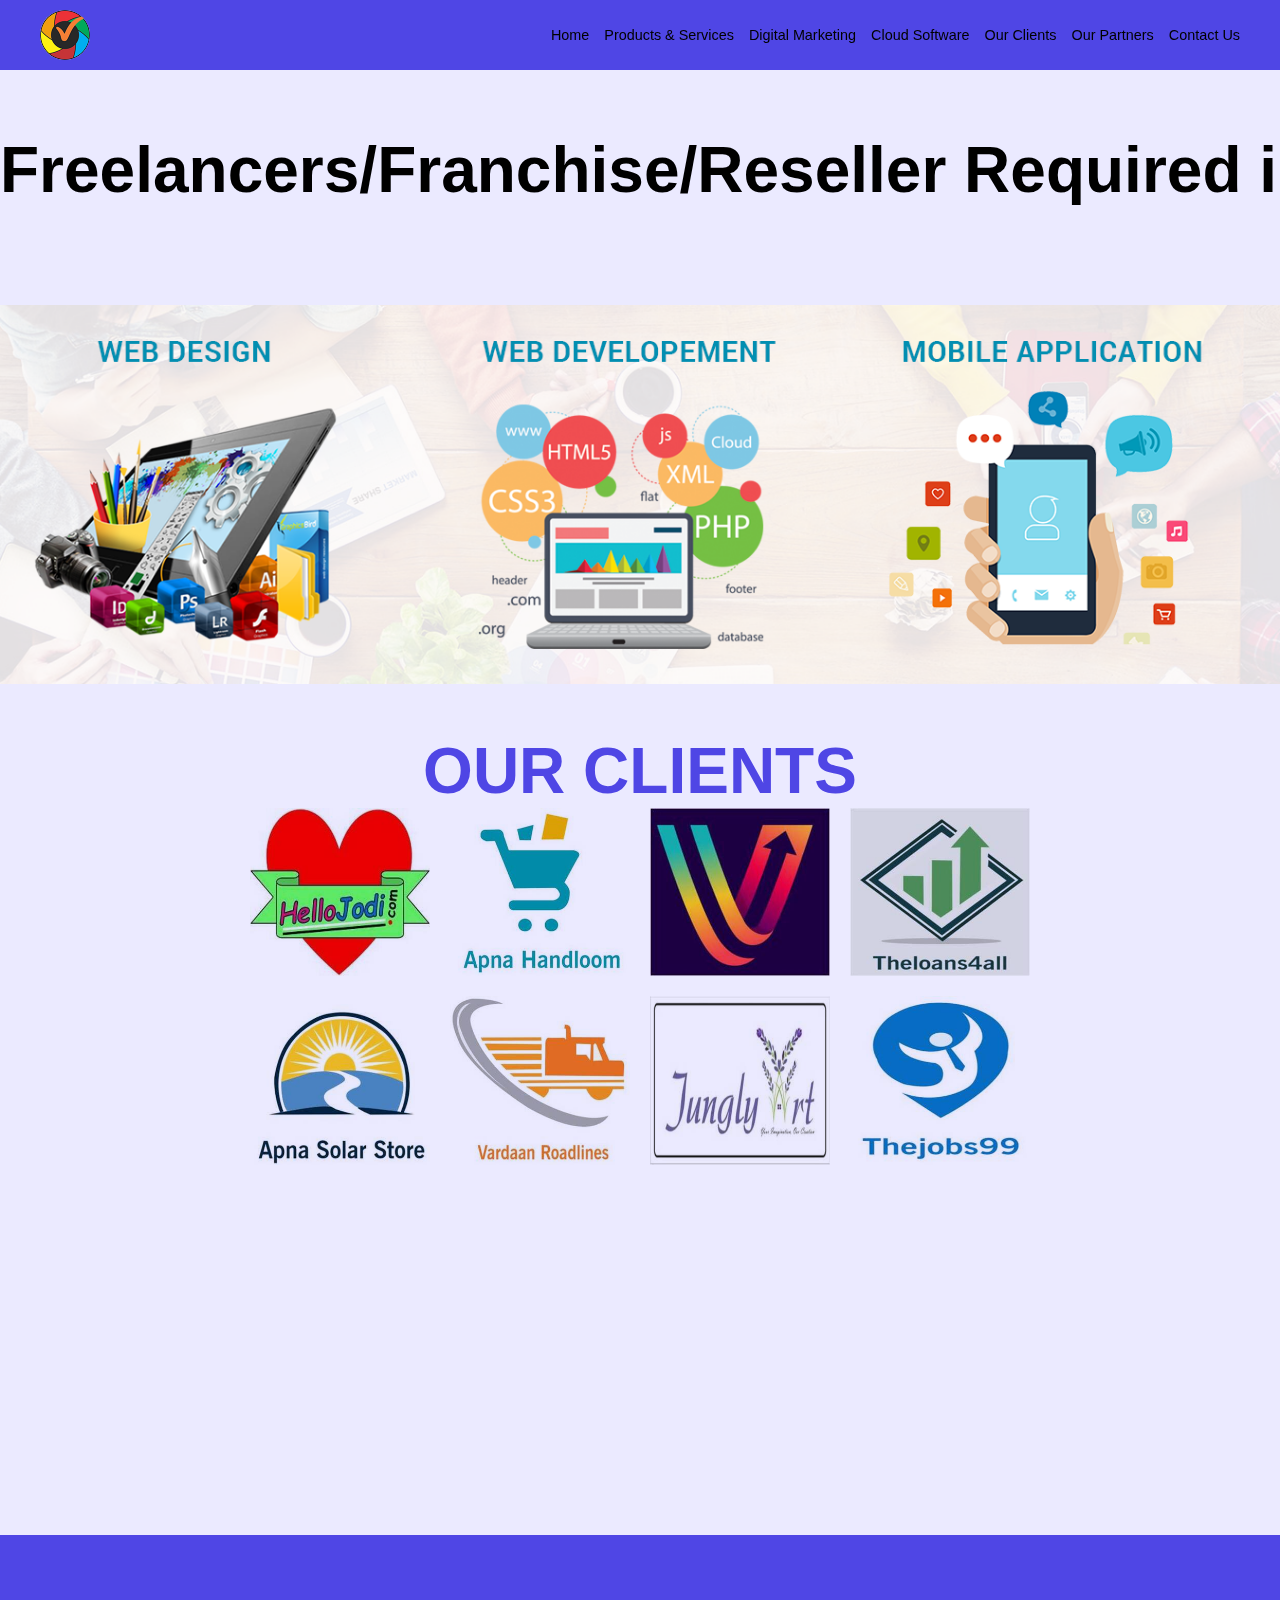
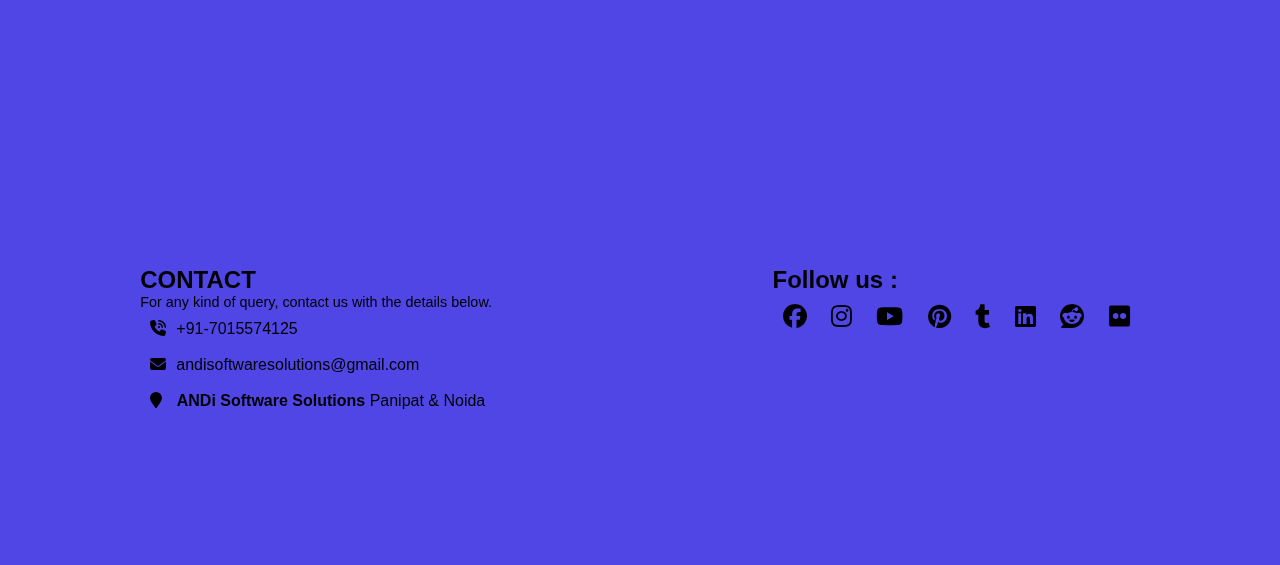
<file: clients.html>
<!DOCTYPE html>
<html lang="en">

<head>
    <meta charset="UTF-8">
    <meta name="viewport" content="width=device-width, initial-scale=1.0">
    <title>Andi - Home</title>
    <link rel="stylesheet" href="styles.css">
    <!-- FontAwesome CDN -->
    <link rel="stylesheet" href="https://cdnjs.cloudflare.com/ajax/libs/font-awesome/6.5.1/css/all.min.css">

</head>

<body>
    <!-- Navigation Bar -->
    <nav class="navbar">
        <div class="container">
            <img src="./logo.jpg" class="logo" alt="Logo">
            <div class="menu">
                <div class="hamburger" onclick="toggleMenu()">
                    <div></div>
                    <div></div>
                    <div></div>
                </div>
                <ul class="nav-links">
                    <li><a class="nav-item" href="/">Home</a></li>
                    <li><a class="nav-item" href="products.html">Products & Services</a></li>
                    <li><a class="nav-item" href="/marketing.html">Digital Marketing</a></li>
                    <li><a class="nav-item" href="/cloud.html">Cloud Software</a></li>
                    <li><a class="nav-item" href="/clients.html">Our Clients</a></li>
                    <li><a class="nav-item" href="/partners.html">Our Partners</a></li>
                    <li><a class="nav-item" href="/contact.html">Contact Us</a></li>
                </ul>
            </div>
        </div>
    </nav>
    <div id="moving-text">
        <div class="con">
            <h1>Freelancers/Franchise/Reseller Required in all major cities.</h1>
            <div id="gola"></div>
            <h1>Freelancers/Franchise/Reseller Required in all major cities.</h1>
            <div id="gola"></div>
            <h1>Freelancers/Franchise/Reseller Required in all major cities.</h1>
            <div id="gola"></div>
            <h1>Freelancers/Franchise/Reseller Required in all major cities.</h1>
            <div id="gola"></div>
            <h1>Freelancers/Franchise/Reseller Required in all major cities.</h1>
            <div id="gola"></div>
            <h1>Freelancers/Franchise/Reseller Required in all major cities.</h1>
        </div>
    </div>


    <div class="scroll-container">
        <div class="scroll-content">
            <img src="banner1.png" alt="Image 1">
            <img src="banner2.jpg" alt="Image 2">
            <img src="banner1.png" alt="Image 1">
            <img src="banner2.jpg" alt="Image 2">
        </div>
    </div>



    <div class="client-logos">
        <h3>Our Clients</h3>
        <div class="client-logos-gird">
            <img src="/ANDi_Software_Solutions/80.jpg" class="img-fluid">
            <img src="/ANDi_Software_Solutions/79.jpg" class="img-fluid">
            <img src="/ANDi_Software_Solutions/78.jpg" class="img-fluid">
            <img src="/ANDi_Software_Solutions/91.jpg" class="img-fluid">
            <img src="/ANDi_Software_Solutions/87.jpg" class="img-fluid">
            <img src="/ANDi_Software_Solutions/88.jpg" class="img-fluid">
            <img src="/ANDi_Software_Solutions/89.jpg" class="img-fluid">
            <img src="/ANDi_Software_Solutions/90.jpg" class="img-fluid">
        </div>
    </div>

    <div class="row">
        <div>
            <iframe
                src="https://www.google.com/maps/embed?pb=!1m18!1m12!1m3!1d869.0738733458433!2d76.96670282916575!3d29.39091066737639!2m3!1f0!2f0!3f0!3m2!1i1024!2i768!4f13.1!3m3!1m2!1s0x390dda4c8dc14293%3A0x2c28e6b0480fc6a1!2sRailway%20Rd%2C%20Panipat%2C%20Haryana%20132103!5e0!3m2!1sen!2sin!4v1591763711687!5m2!1sen!2sin"
                frameborder="0" style="border:0;" allowfullscreen="" aria-hidden="false" tabindex="0"></iframe>

        </div>
        <div class="contact-section">
            <div class="section-title-white">
                <h2>CONTACT</h2>
                <div class="details">
                    <p>For any kind of query, contact us with the details below.</p>
                    <ul>
                        <li><i class="fa fa-phone-volume"></i>+91-7015574125</li>
                        <li><i class="fa fa-envelope"></i>andisoftwaresolutions@gmail.com</li>
                        <li><i class="fa fa-map-marker"></i> <b>ANDi Software Solutions</b> Panipat &amp; Noida
                        </li>
                    </ul>
                </div>
            </div>
            <div class="social">
                <h2>Follow us :</h2>
                <!-- FontAwesome Social Media Links -->
                <a href="https://www.facebook.com/Andi-Software-Solutions-100644611294859/" target="_blank">
                    <i class="fab fa-facebook" style="color: #000; font-size:1.5rem;"></i>
                </a>
                <a href="https://www.instagram.com/andisoftwaresolutions5/?hl=en" target="_blank">
                    <i class="fab fa-instagram" style="color: #000; font-size:1.5rem;"></i>
                </a>
                <a href="https://www.youtube.com/channel/UC0mfGwSDteVVWqmggE3MtYQ" target="_blank">
                    <i class="fab fa-youtube" style="color: #000; font-size:1.5rem;"></i>
                </a>
                <a href="https://in.pinterest.com/andisoftwaresolutions/" target="_blank">
                    <i class="fab fa-pinterest" style="color: #000; font-size:1.5rem;"></i>
                </a>
                <a href="https://andisoftwaresolutions.tumblr.com/" target="_blank">
                    <i class="fab fa-tumblr" style="color: #000; font-size:1.5rem;"></i>
                </a>
                <a href="https://www.linkedin.com/company/andisoftwaresolutions" target="_blank">
                    <i class="fab fa-linkedin" style="color: #000; font-size:1.5rem;"></i>
                </a>
                <a href="https://www.reddit.com/user/ANDIsoftsol" target="_blank">
                    <i class="fab fa-reddit" style="color: #000; font-size:1.5rem;"></i>
                </a>
                <a href="https://www.flickr.com/people/andi_software_solutions/" target="_blank">
                    <i class="fab fa-flickr" style="color: #000; font-size:1.5rem;"></i>
                </a>

            </div>

        </div>
    </div>

    <script>
        // Hamburger Menu Toggle
        function toggleMenu() {
            const navLinks = document.querySelector('.nav-links');
            navLinks.classList.toggle('active');
        }
    </script>
</body>

</html>
</file>
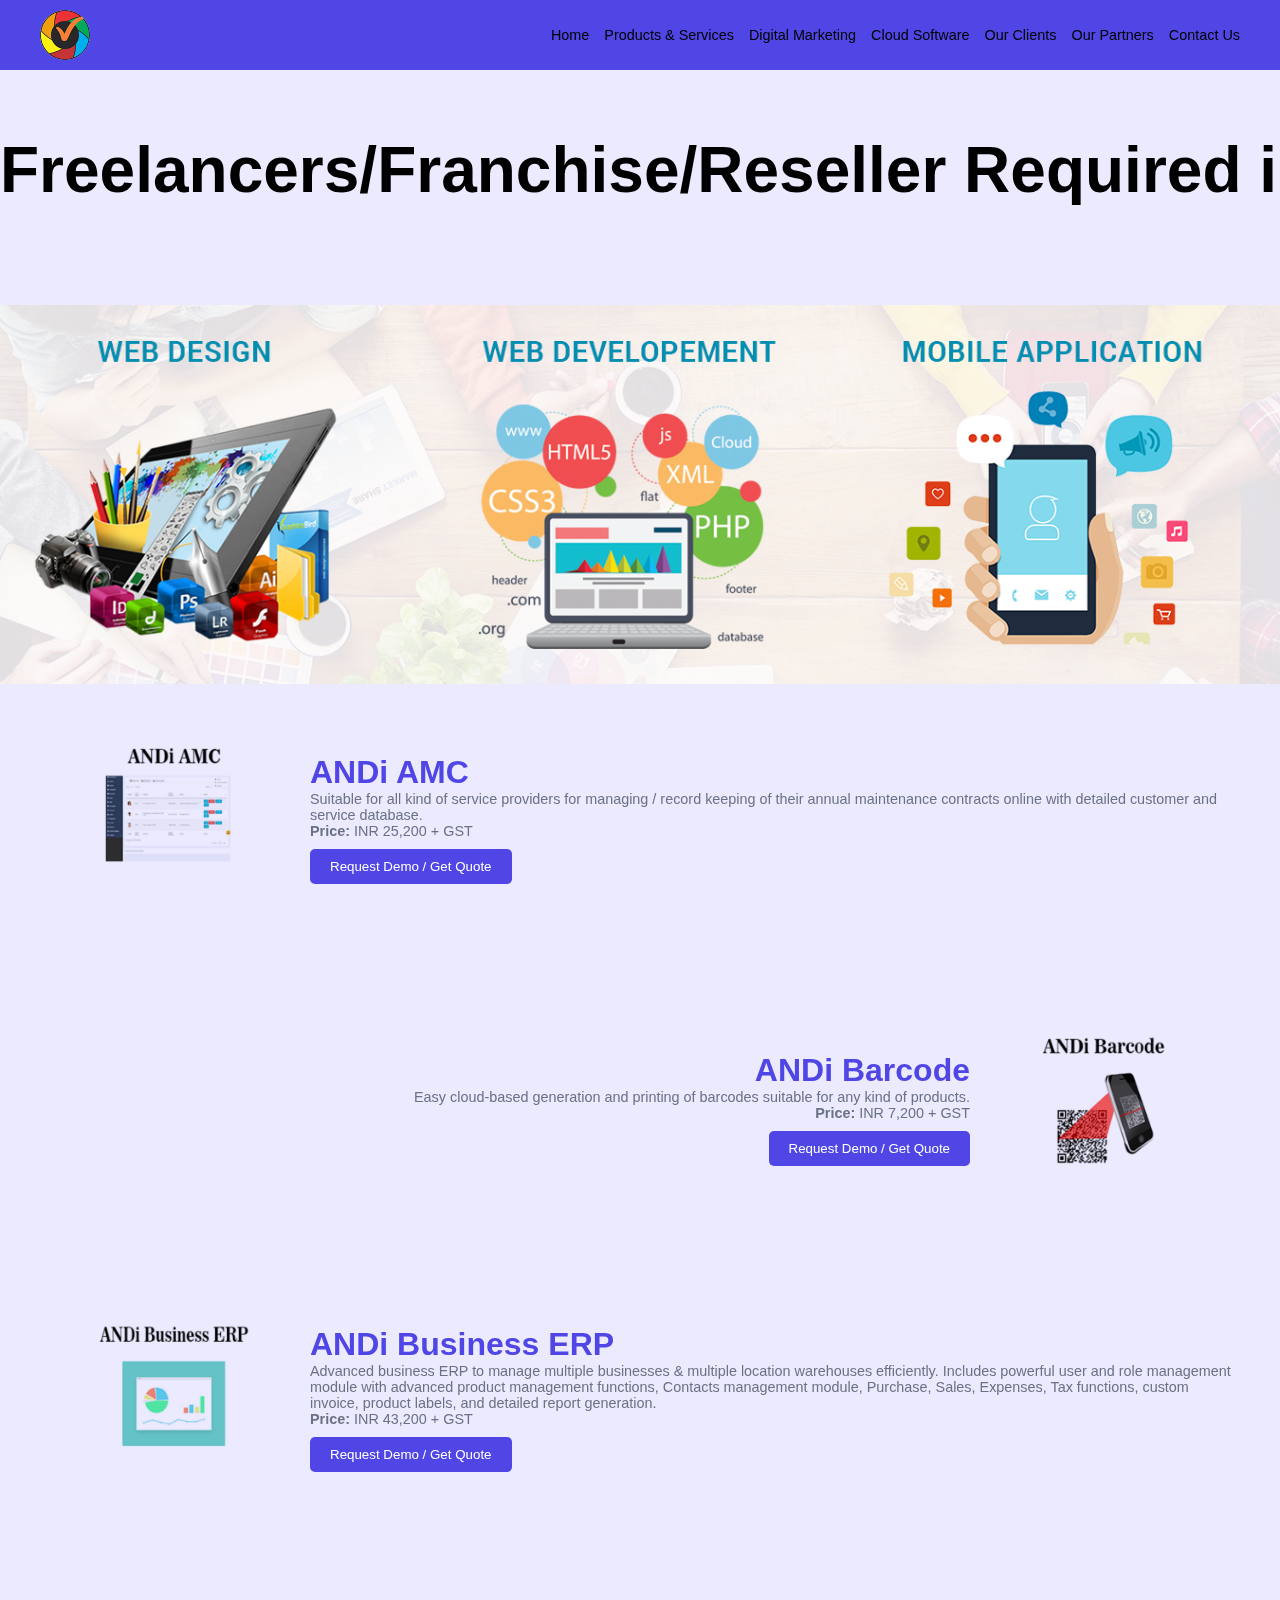
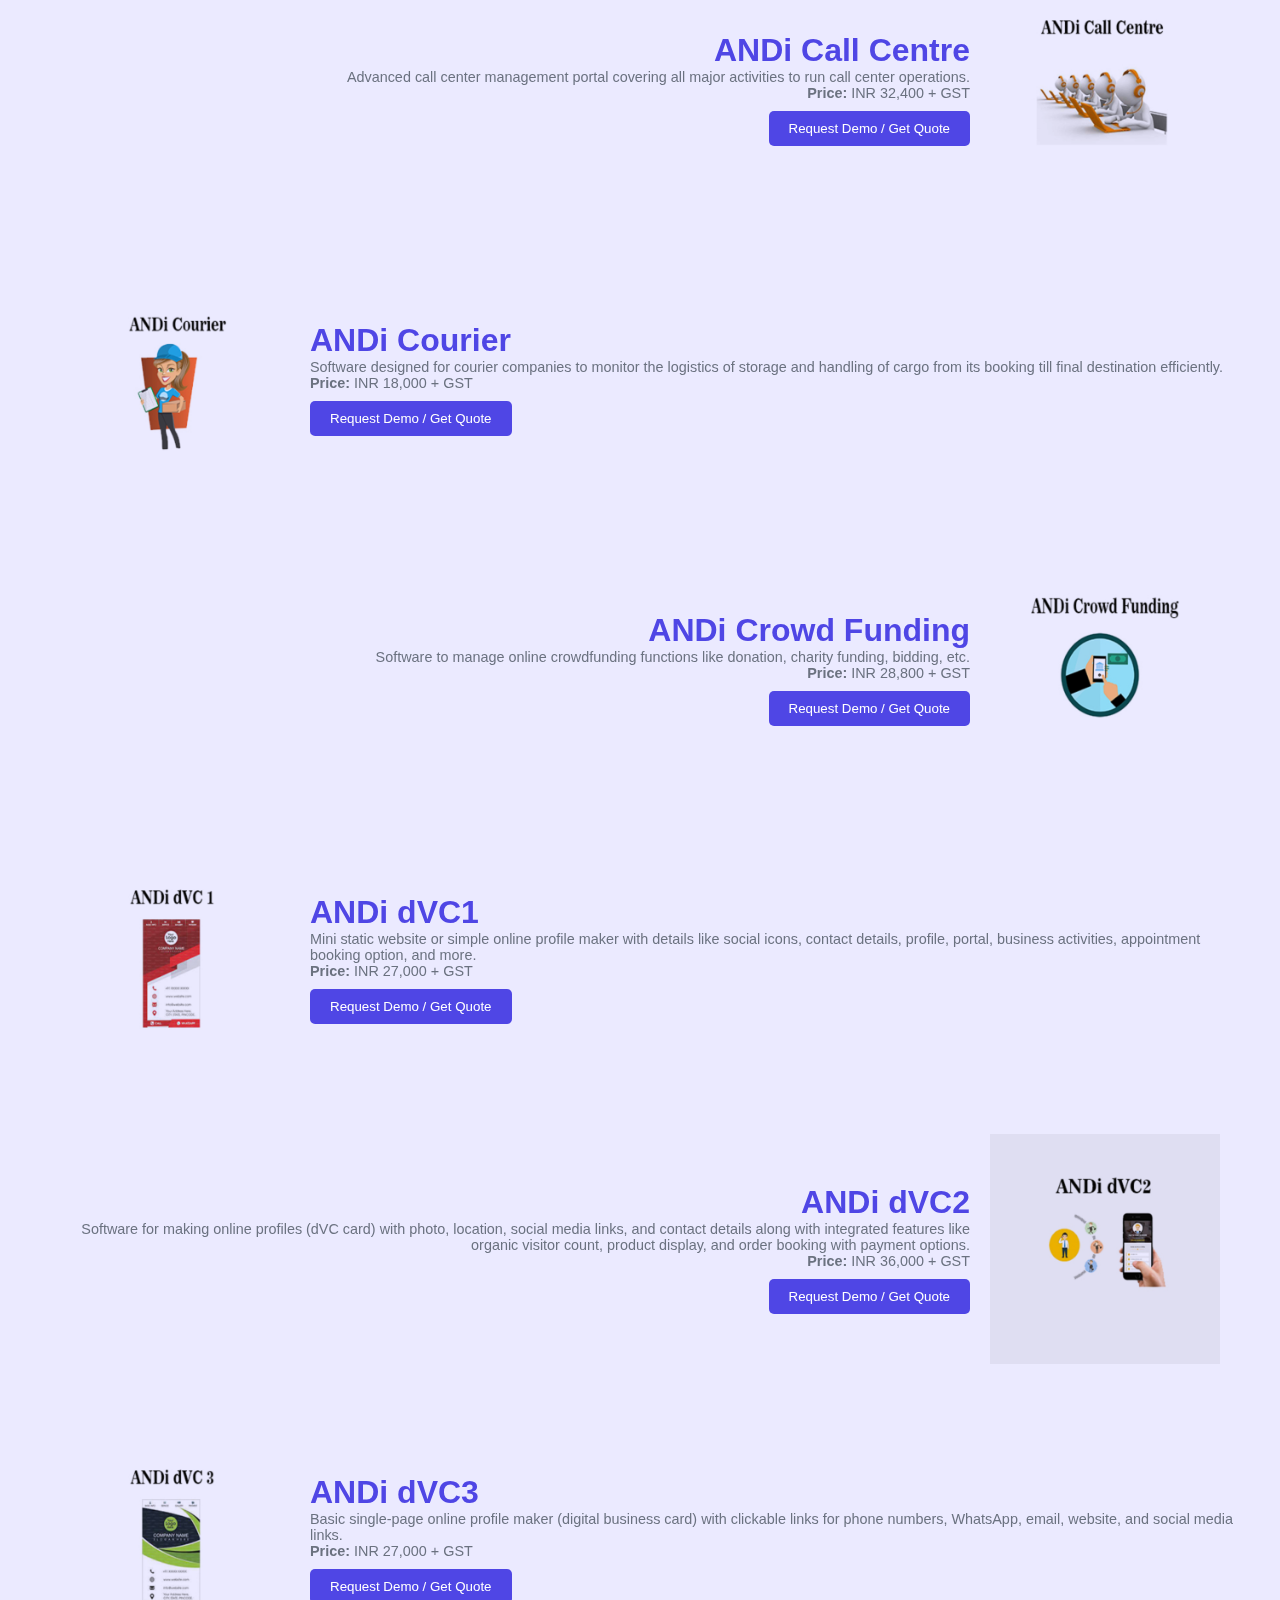
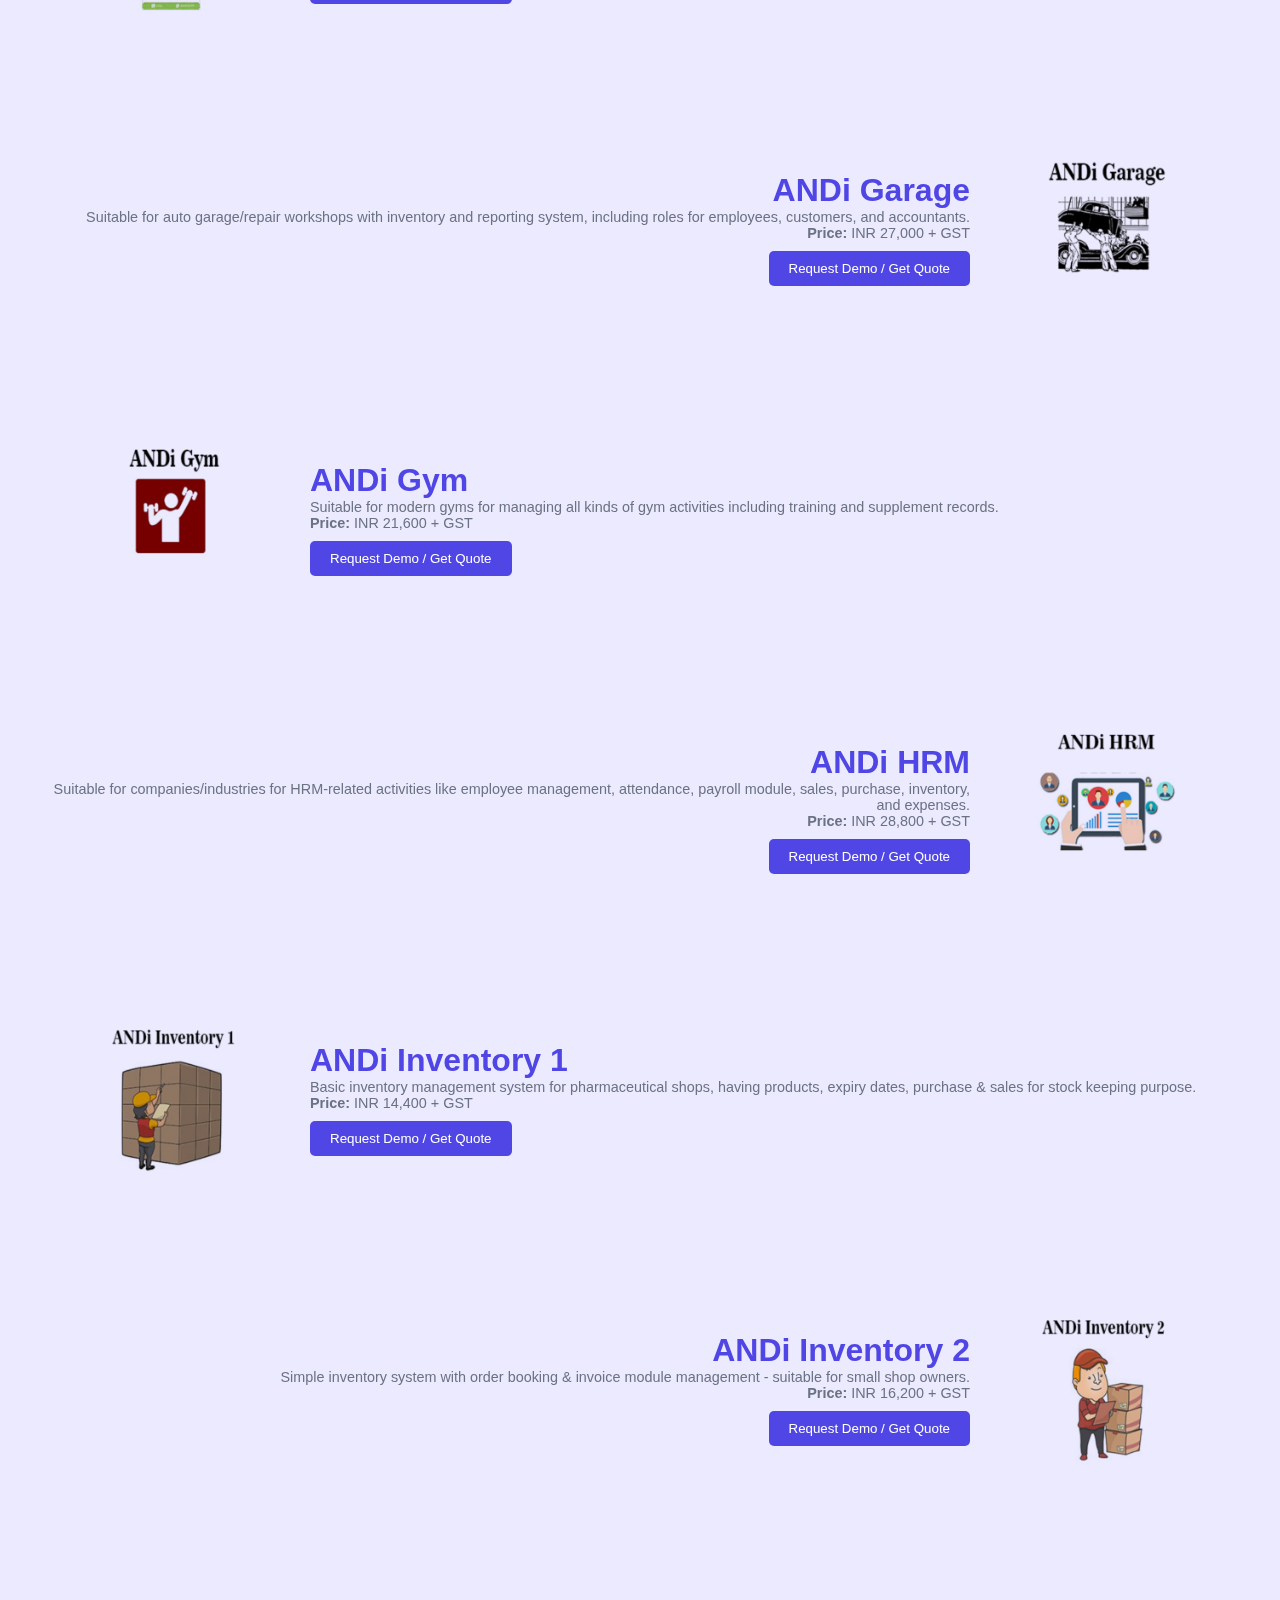
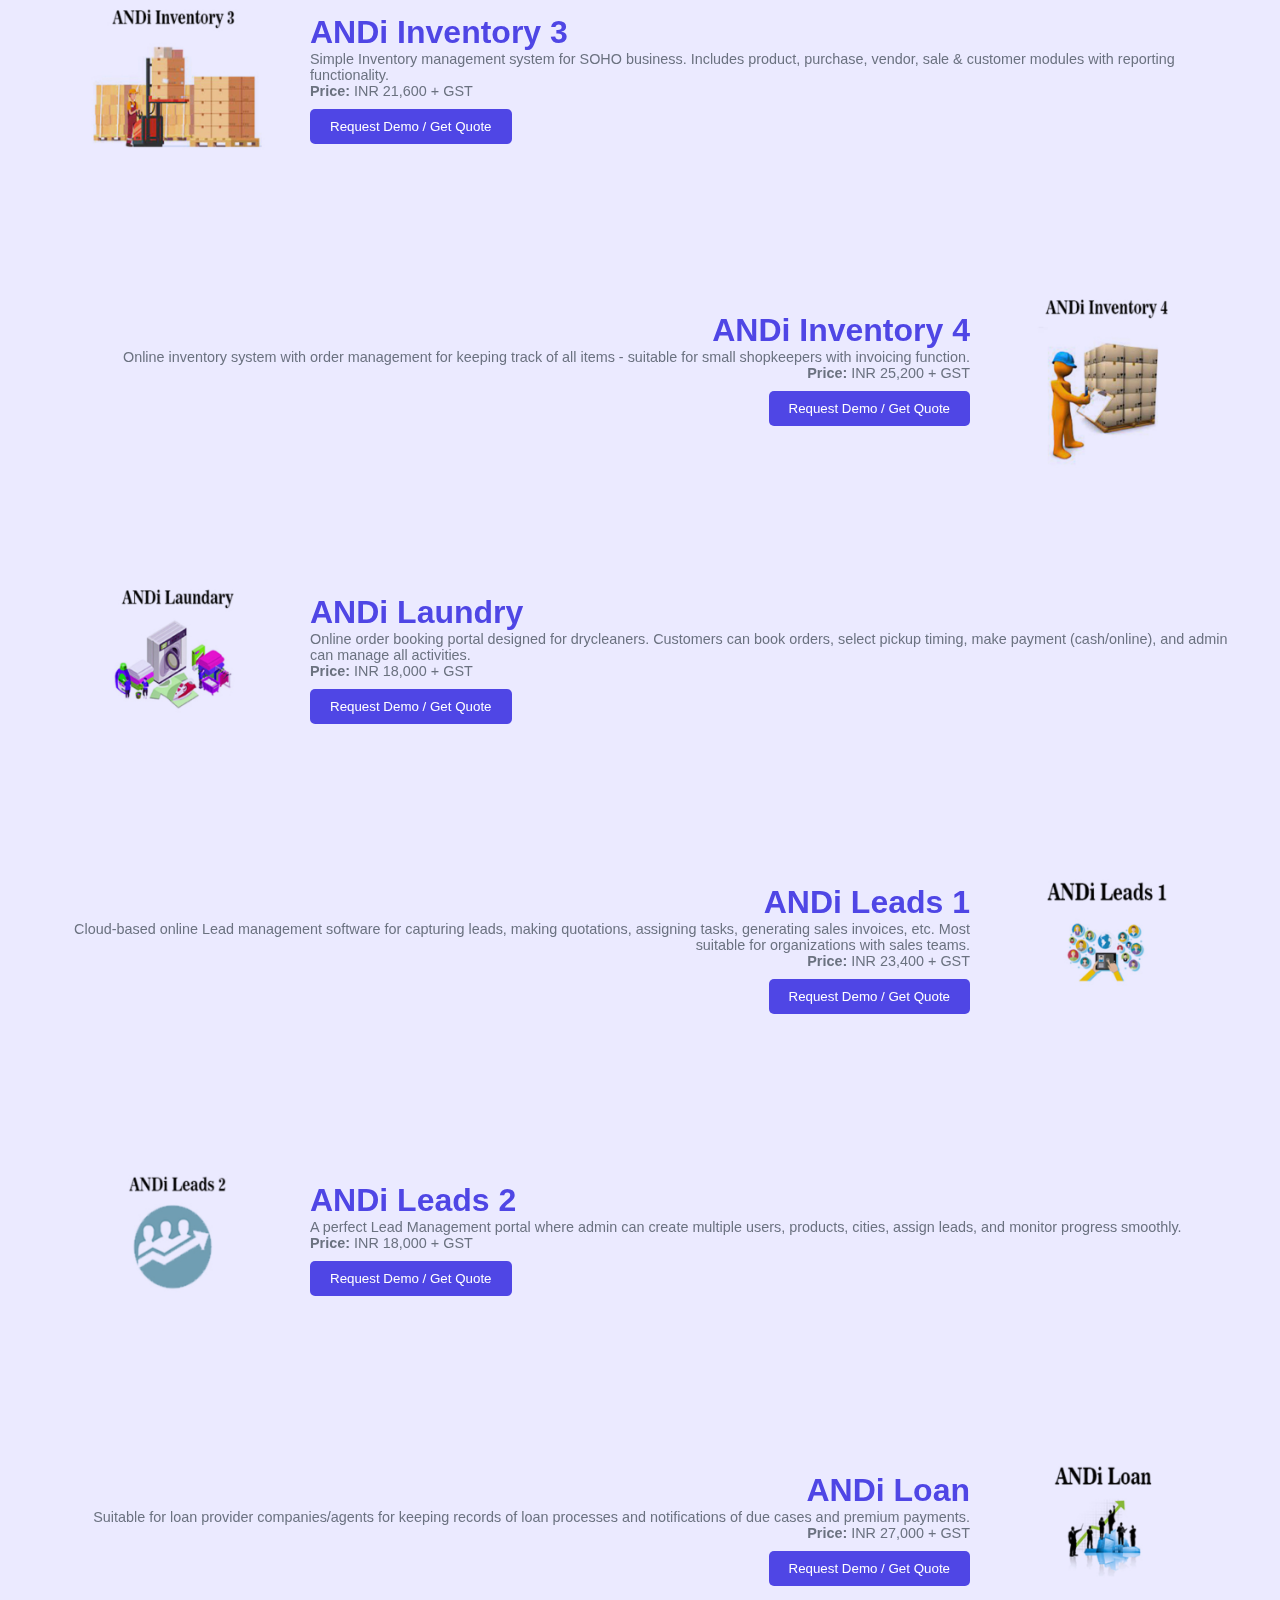
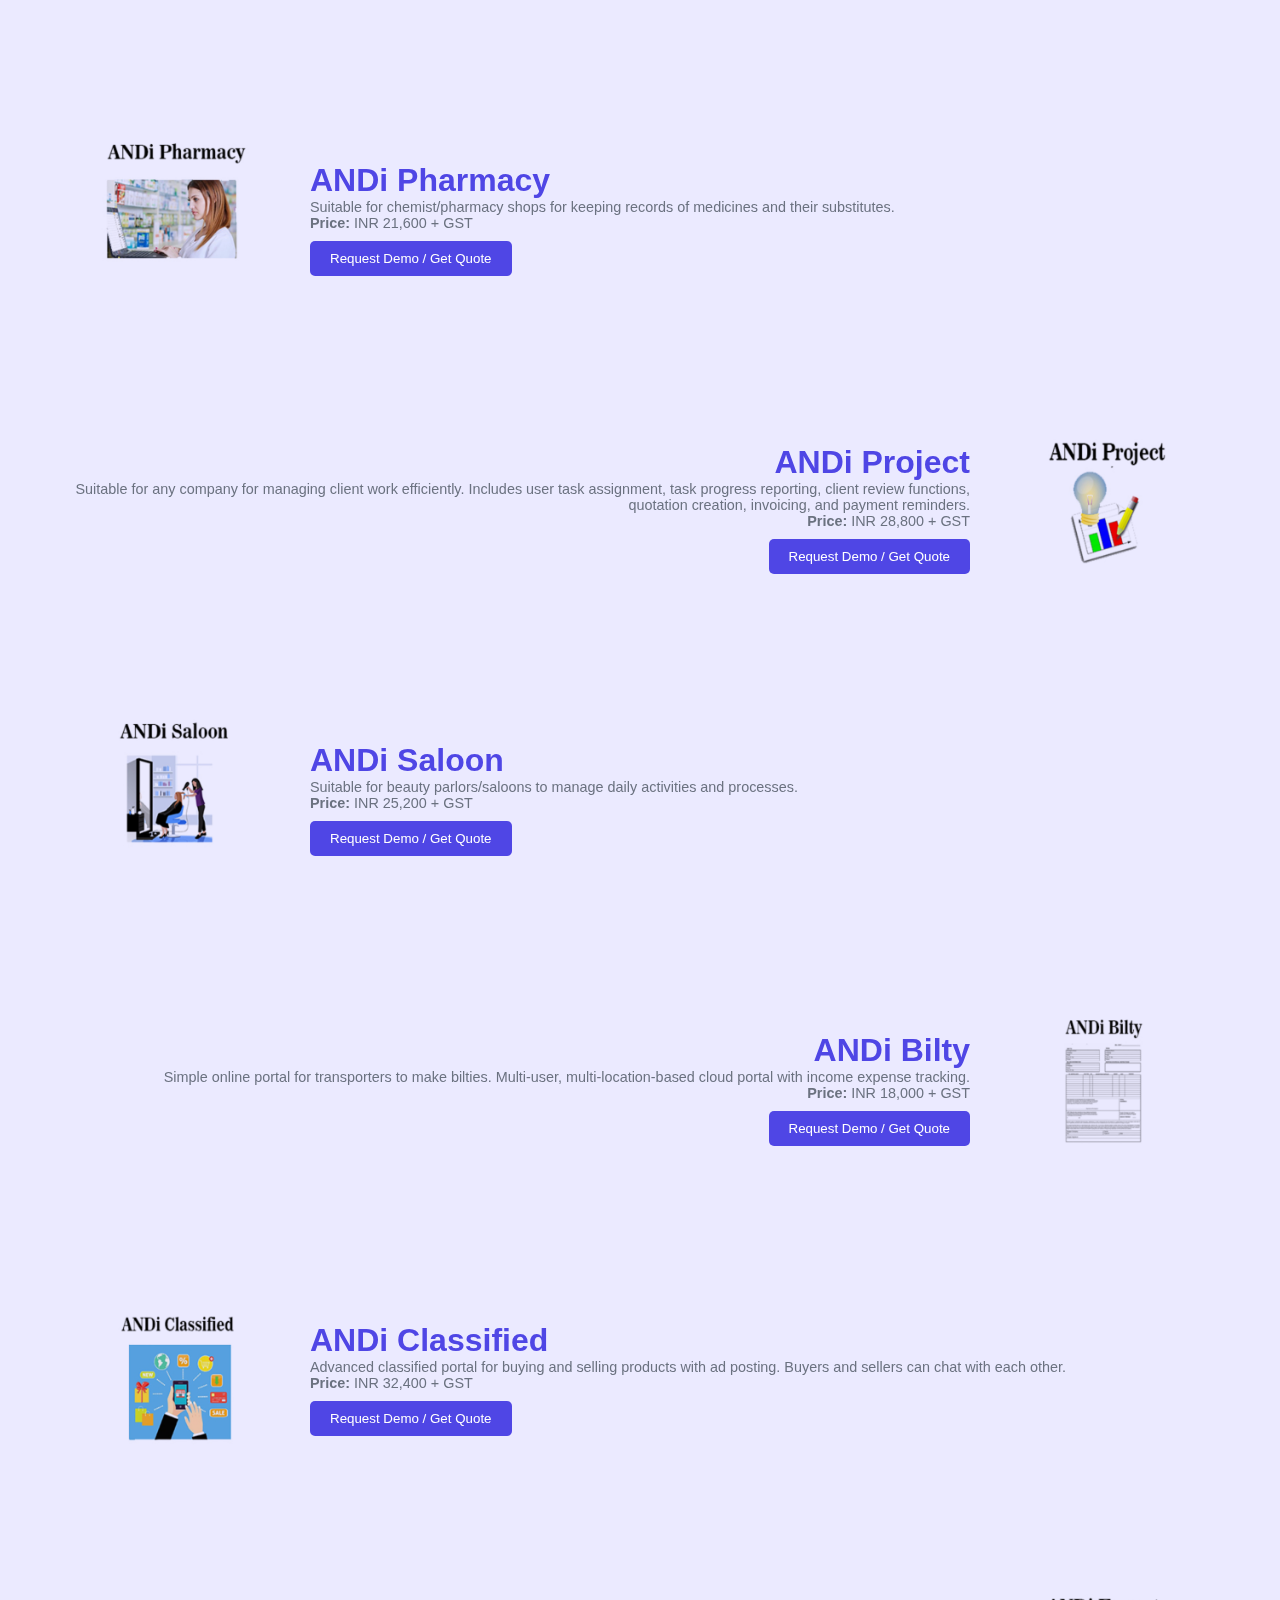
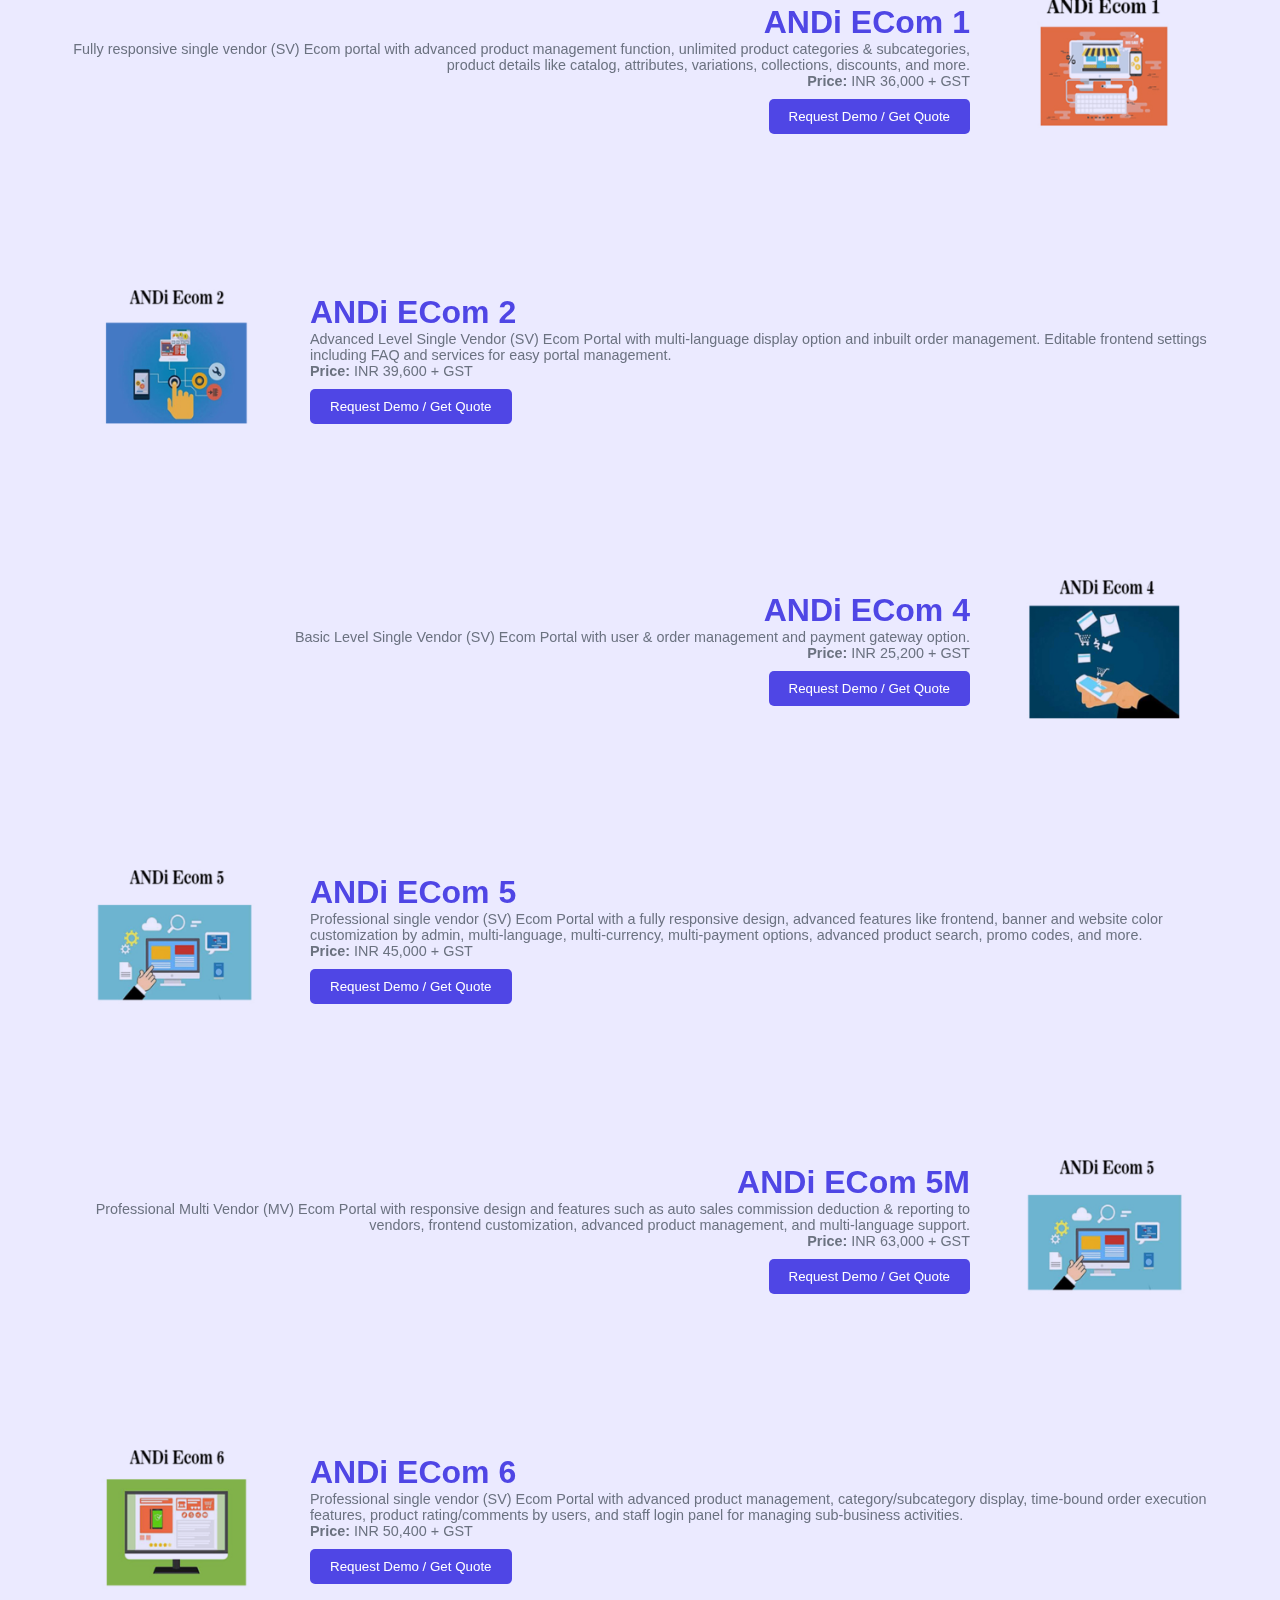
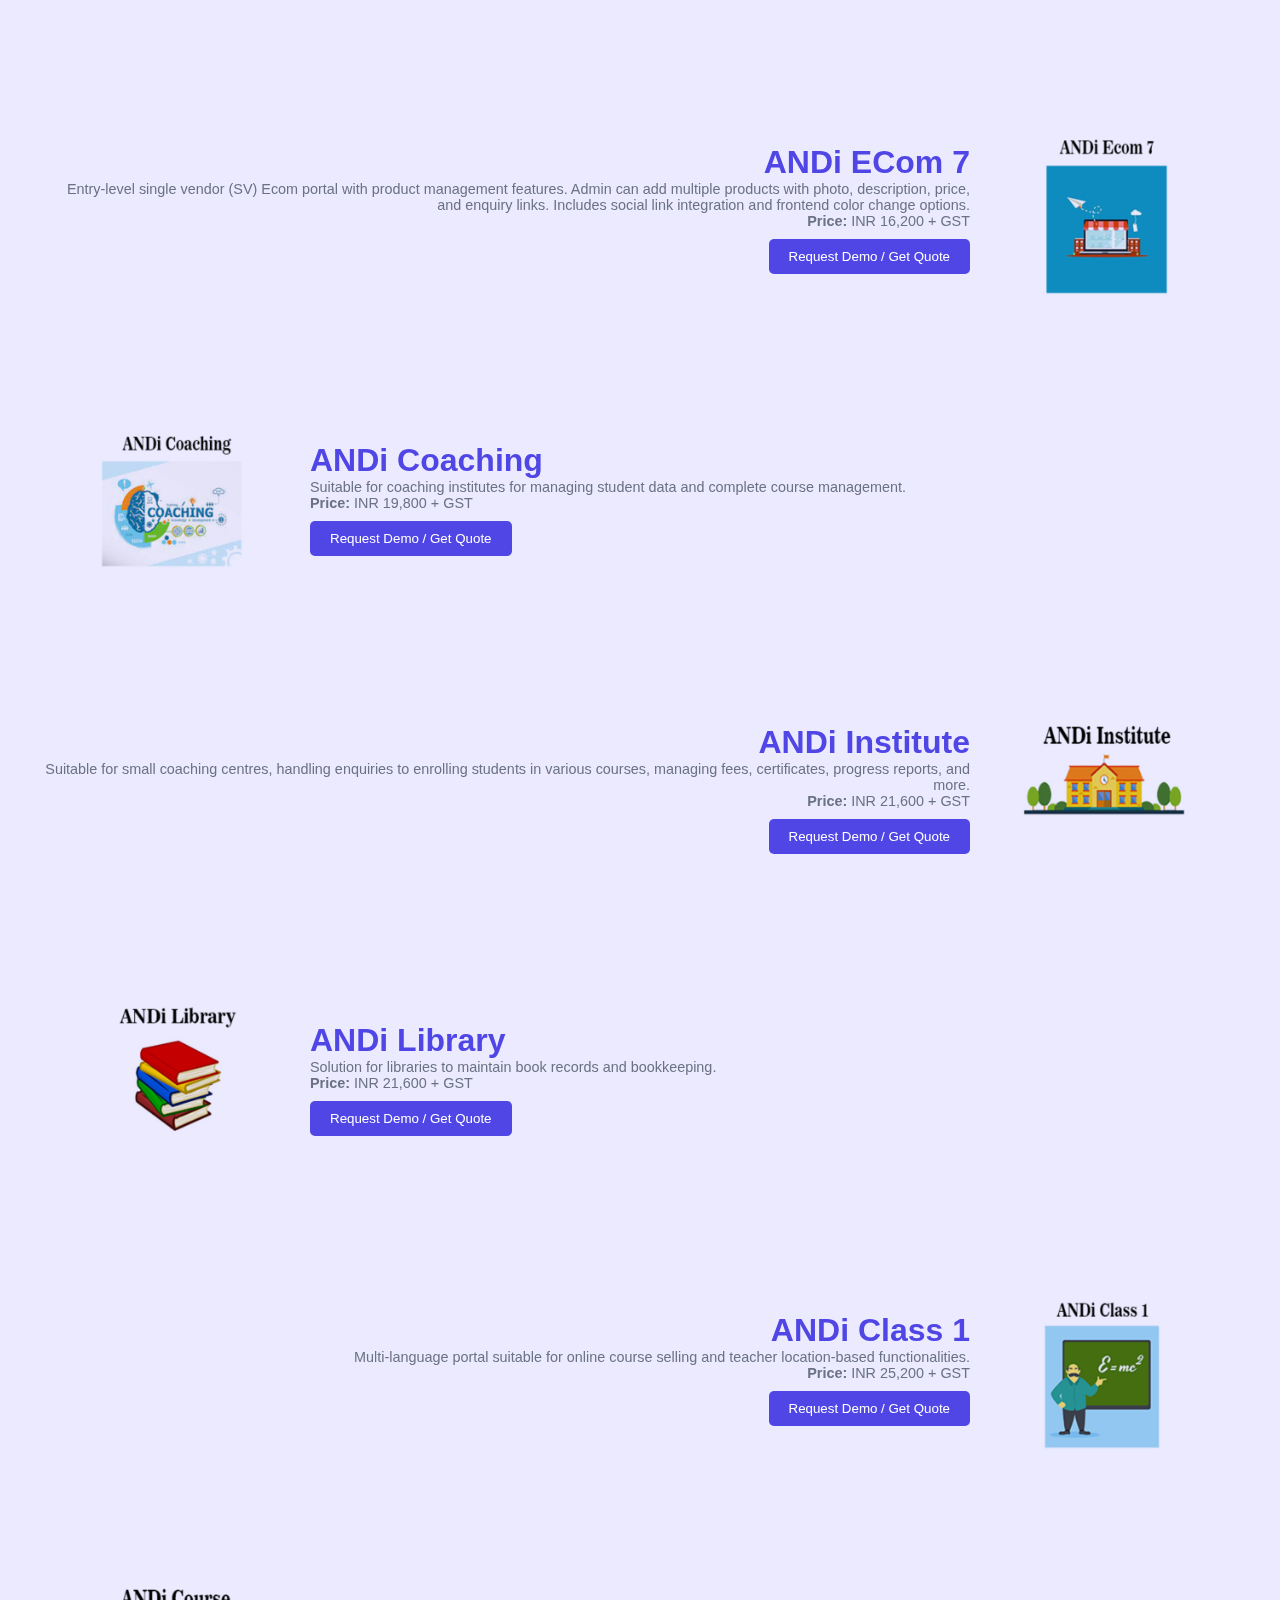
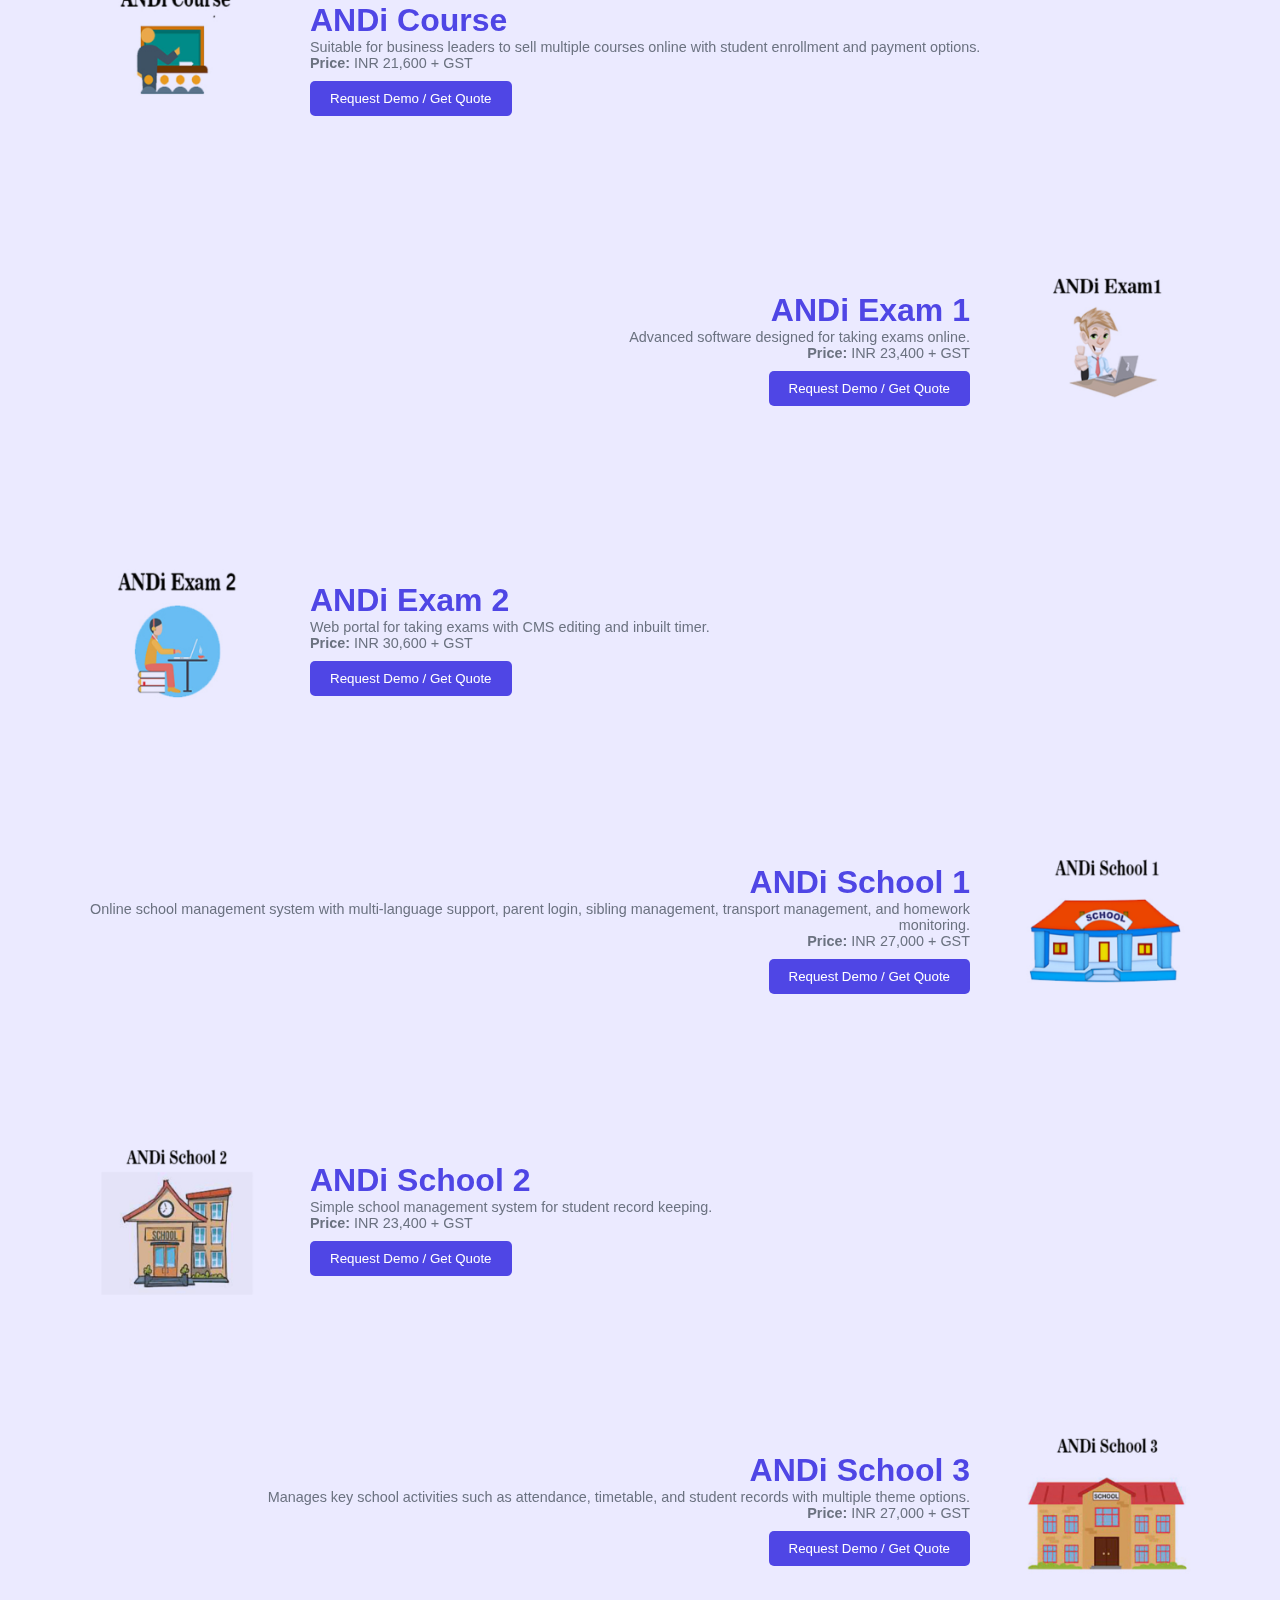
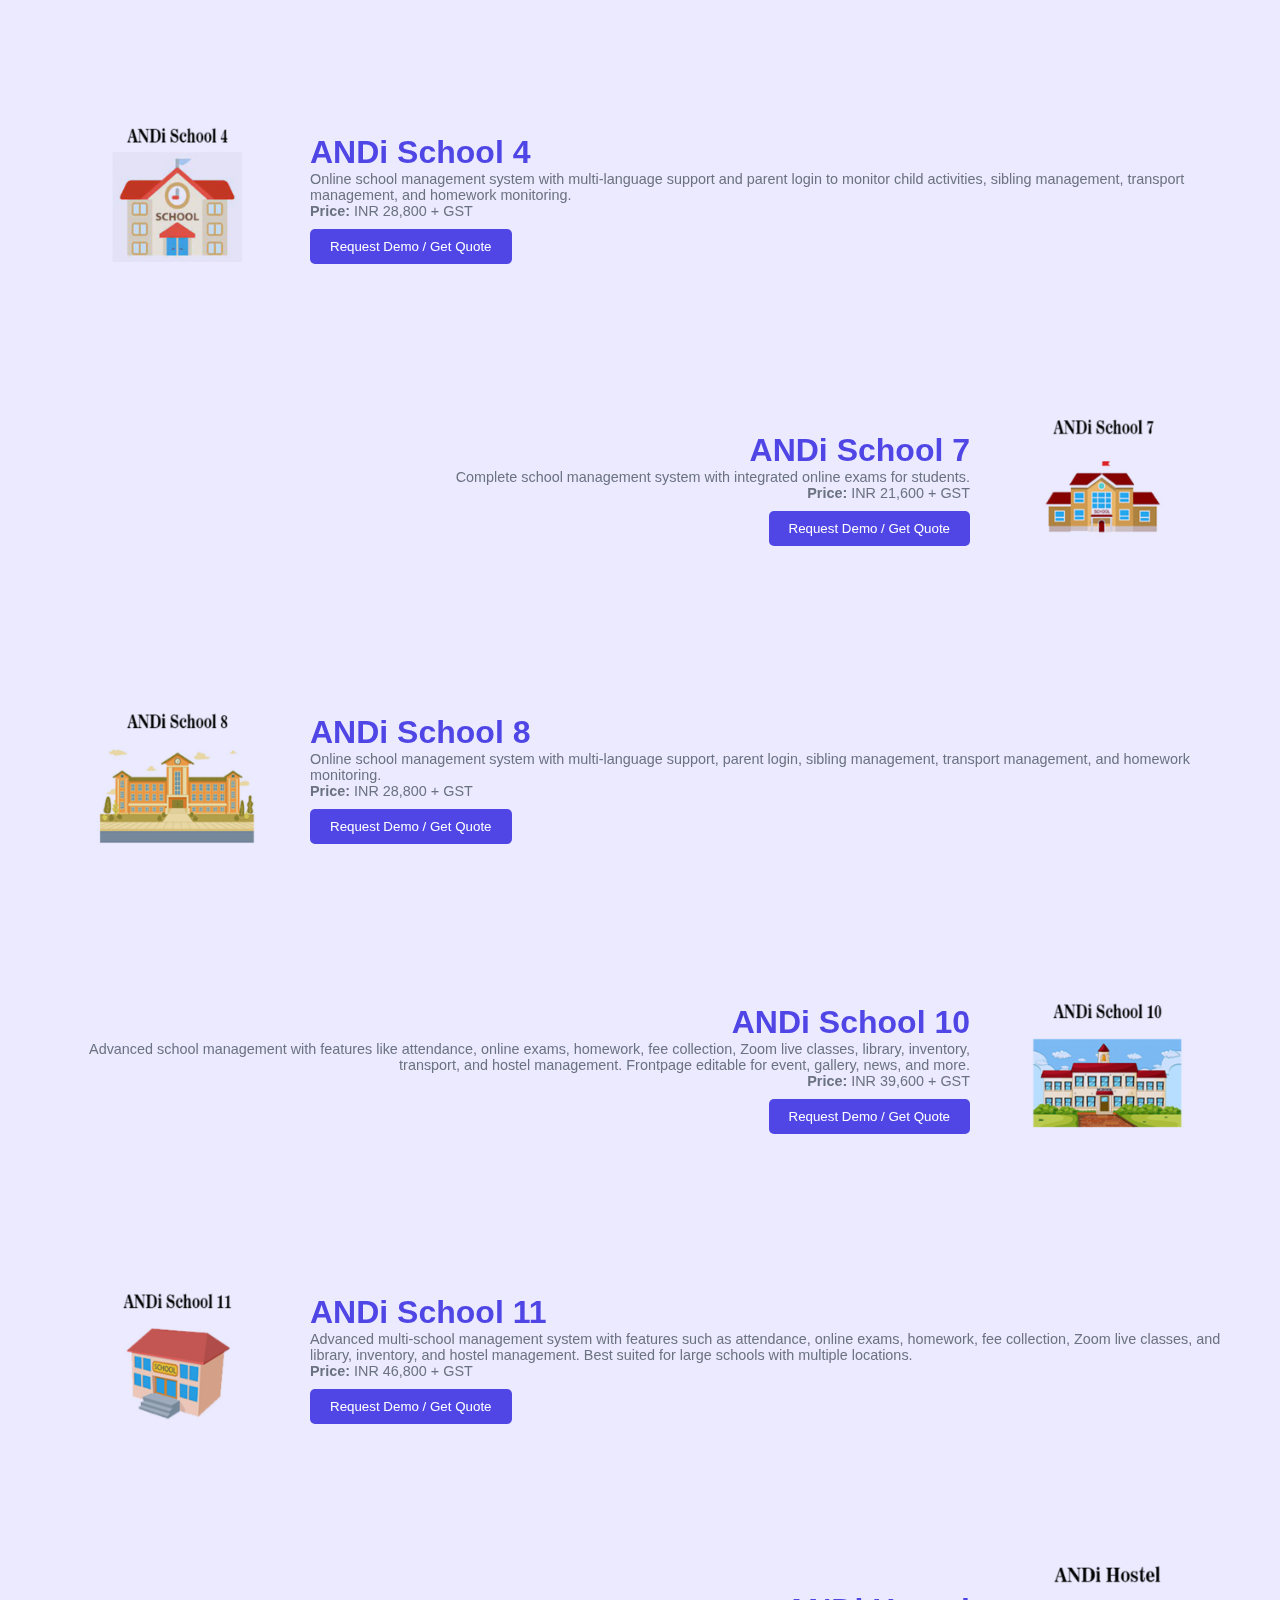
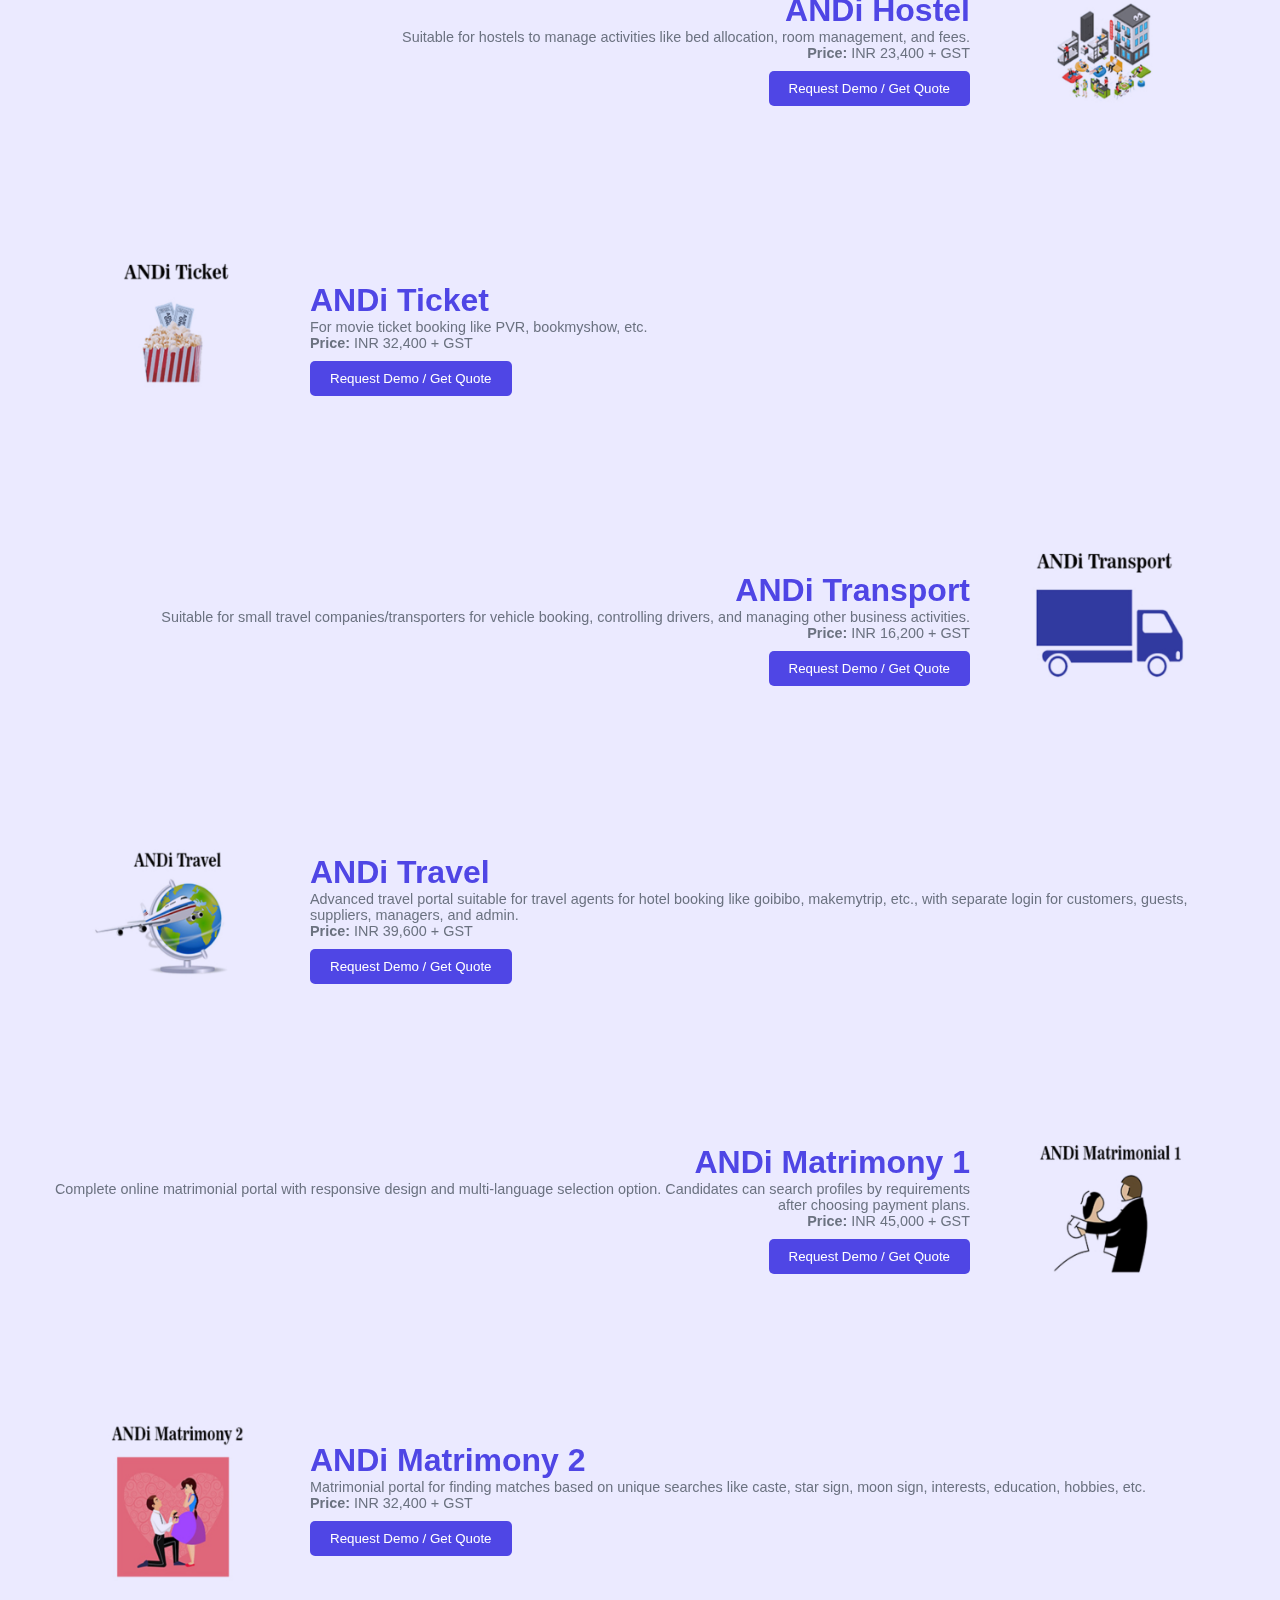
<file: cloud.html>
<!DOCTYPE html>
<html lang="en">

<head>
    <meta charset="UTF-8">
    <meta name="viewport" content="width=device-width, initial-scale=1.0">
    <title>Document</title>
    <link rel="stylesheet" href="styles.css">
    <link rel="stylesheet" href="https://cdnjs.cloudflare.com/ajax/libs/font-awesome/6.5.1/css/all.min.css">
</head>

<body>
    <!-- Navigation Bar -->
    <nav class="navbar">
        <div class="container">
            <img src="./logo.jpg" class="logo" alt="Logo">
            <div class="menu">
                <div class="hamburger" onclick="toggleMenu()">
                    <div></div>
                    <div></div>
                    <div></div>
                </div>
                <ul class="nav-links">
                    <li><a class="nav-item" href="/">Home</a></li>
                    <li><a class="nav-item" href="products.html">Products & Services</a></li>
                    <li><a class="nav-item" href="/marketing.html">Digital Marketing</a></li>
                    <li><a class="nav-item" href="/cloud.html">Cloud Software</a></li>
                    <li><a class="nav-item" href="/clients.html">Our Clients</a></li>
                    <li><a class="nav-item" href="/partners.html">Our Partners</a></li>
                    <li><a class="nav-item" href="/contact.html">Contact Us</a></li>
                </ul>
            </div>
        </div>
    </nav>

    <div id="moving-text">
        <div class="con">
            <h1>Freelancers/Franchise/Reseller Required in all major cities.</h1>
            <div id="gola"></div>
            <h1>Freelancers/Franchise/Reseller Required in all major cities.</h1>
            <div id="gola"></div>
            <h1>Freelancers/Franchise/Reseller Required in all major cities.</h1>
            <div id="gola"></div>
            <h1>Freelancers/Franchise/Reseller Required in all major cities.</h1>
            <div id="gola"></div>
            <h1>Freelancers/Franchise/Reseller Required in all major cities.</h1>
            <div id="gola"></div>
            <h1>Freelancers/Franchise/Reseller Required in all major cities.</h1>
        </div>
    </div>


    <div class="scroll-container">
        <div class="scroll-content">
            <img src="banner1.png" alt="Image 1">
            <img src="banner2.jpg" alt="Image 2">
            <img src="banner1.png" alt="Image 1">
            <img src="banner2.jpg" alt="Image 2">
        </div>
    </div>



    <div class="product-container">
        <div id="product-container"></div>
    </div>


    <div class="row">
        <div>
            <iframe
                src="https://www.google.com/maps/embed?pb=!1m18!1m12!1m3!1d869.0738733458433!2d76.96670282916575!3d29.39091066737639!2m3!1f0!2f0!3f0!3m2!1i1024!2i768!4f13.1!3m3!1m2!1s0x390dda4c8dc14293%3A0x2c28e6b0480fc6a1!2sRailway%20Rd%2C%20Panipat%2C%20Haryana%20132103!5e0!3m2!1sen!2sin!4v1591763711687!5m2!1sen!2sin"
                frameborder="0" style="border:0;" allowfullscreen="" aria-hidden="false" tabindex="0"></iframe>

        </div>
        <div class="contact-section">
            <div class="section-title-white">
                <h2>CONTACT</h2>
                <div class="details">
                    <p>For any kind of query, contact us with the details below.</p>
                    <ul>
                        <li><i class="fa fa-phone-volume"></i>+91-7015574125</li>
                        <li><i class="fa fa-envelope"></i>andisoftwaresolutions@gmail.com</li>
                        <li><i class="fa fa-map-marker"></i> <b>ANDi Software Solutions</b> Panipat &amp; Noida
                        </li>
                    </ul>
                </div>
            </div>
            <div class="social">
                <h2>Follow us :</h2>
                <!-- FontAwesome Social Media Links -->
                <a href="https://www.facebook.com/Andi-Software-Solutions-100644611294859/" target="_blank">
                    <i class="fab fa-facebook" style="color: #000; font-size:1.5rem;"></i>
                </a>
                <a href="https://www.instagram.com/andisoftwaresolutions5/?hl=en" target="_blank">
                    <i class="fab fa-instagram" style="color: #000; font-size:1.5rem;"></i>
                </a>
                <a href="https://www.youtube.com/channel/UC0mfGwSDteVVWqmggE3MtYQ" target="_blank">
                    <i class="fab fa-youtube" style="color: #000; font-size:1.5rem;"></i>
                </a>
                <a href="https://in.pinterest.com/andisoftwaresolutions/" target="_blank">
                    <i class="fab fa-pinterest" style="color: #000; font-size:1.5rem;"></i>
                </a>
                <a href="https://andisoftwaresolutions.tumblr.com/" target="_blank">
                    <i class="fab fa-tumblr" style="color: #000; font-size:1.5rem;"></i>
                </a>
                <a href="https://www.linkedin.com/company/andisoftwaresolutions" target="_blank">
                    <i class="fab fa-linkedin" style="color: #000; font-size:1.5rem;"></i>
                </a>
                <a href="https://www.reddit.com/user/ANDIsoftsol" target="_blank">
                    <i class="fab fa-reddit" style="color: #000; font-size:1.5rem;"></i>
                </a>
                <a href="https://www.flickr.com/people/andi_software_solutions/" target="_blank">
                    <i class="fab fa-flickr" style="color: #000; font-size:1.5rem;"></i>
                </a>

            </div>

        </div>
    </div>


    <script>
        const products = [
            {
                name: "ANDi AMC",
                sector: "Business",
                description: "Suitable for all kind of service providers for managing / record keeping of their annual maintenance contracts online with detailed customer and service database.",
                list_price: "INR 25,200 + GST",
                image: "/ANDi_Software_Solutions/10029.jpg",
            },
            {
                name: "ANDi Barcode",
                sector: "Business",
                description: "Easy cloud-based generation and printing of barcodes suitable for any kind of products.",
                list_price: "INR 7,200 + GST",
                image: "/ANDi_Software_Solutions/10030.jpg",
            },
            {
                name: "ANDi Business ERP",
                sector: "Business",
                description: "Advanced business ERP to manage multiple businesses & multiple location warehouses efficiently. Includes powerful user and role management module with advanced product management functions, Contacts management module, Purchase, Sales, Expenses, Tax functions, custom invoice, product labels, and detailed report generation.",
                list_price: "INR 43,200 + GST",
                image: "/ANDi_Software_Solutions/10031.jpg"
            },
            {
                name: "ANDi Call Centre",
                sector: "Business",
                description: "Advanced call center management portal covering all major activities to run call center operations.",
                list_price: "INR 32,400 + GST",
                image: "/ANDi_Software_Solutions/10032.jpg",

            },
            {
                name: "ANDi Courier",
                sector: "Business",
                description: "Software designed for courier companies to monitor the logistics of storage and handling of cargo from its booking till final destination efficiently.",
                list_price: "INR 18,000 + GST",
                image: "/ANDi_Software_Solutions/10033.jpg"
            },
            {
                name: "ANDi Crowd Funding",
                sector: "Business",
                description: "Software to manage online crowdfunding functions like donation, charity funding, bidding, etc.",
                list_price: "INR 28,800 + GST",
                image: "/ANDi_Software_Solutions/10034.jpg",

            },
            {
                name: "ANDi dVC1",
                sector: "Business",
                description: "Mini static website or simple online profile maker with details like social icons, contact details, profile, portal, business activities, appointment booking option, and more.",
                list_price: "INR 27,000 + GST",
                image: "/ANDi_Software_Solutions/10035.jpg"
            },
            {
                name: "ANDi dVC2",
                sector: "Business",
                description: "Software for making online profiles (dVC card) with photo, location, social media links, and contact details along with integrated features like organic visitor count, product display, and order booking with payment options.",
                list_price: "INR 36,000 + GST",
                image: "/ANDi_Software_Solutions/10036.jpg",

            },
            {
                name: "ANDi dVC3",
                sector: "Business",
                description: "Basic single-page online profile maker (digital business card) with clickable links for phone numbers, WhatsApp, email, website, and social media links.",
                list_price: "INR 27,000 + GST",
                image: "/ANDi_Software_Solutions/10037.jpg"
            },
            {
                name: "ANDi Garage",
                sector: "Business",
                description: "Suitable for auto garage/repair workshops with inventory and reporting system, including roles for employees, customers, and accountants.",
                list_price: "INR 27,000 + GST",
                image: "/ANDi_Software_Solutions/10038.jpg",

            },
            {
                name: "ANDi Gym",
                sector: "Business",
                description: "Suitable for modern gyms for managing all kinds of gym activities including training and supplement records.",
                list_price: "INR 21,600 + GST",
                image: "/ANDi_Software_Solutions/10039.jpg"
            },
            {
                name: "ANDi HRM",
                sector: "Business",
                description: "Suitable for companies/industries for HRM-related activities like employee management, attendance, payroll module, sales, purchase, inventory, and expenses.",
                list_price: "INR 28,800 + GST",
                image: "/ANDi_Software_Solutions/10040.jpg",

            },
            {
                name: "ANDi Inventory 1",
                sector: "Business",
                description: "Basic inventory management system for pharmaceutical shops, having products, expiry dates, purchase & sales for stock keeping purpose.",
                list_price: "INR 14,400 + GST",
                image: "/ANDi_Software_Solutions/10041.jpg"
            },
            {
                name: "ANDi Inventory 2",
                sector: "Business",
                description: "Simple inventory system with order booking & invoice module management - suitable for small shop owners.",
                list_price: "INR 16,200 + GST",
                image: "/ANDi_Software_Solutions/10042.jpg",

            },
            {
                name: "ANDi Inventory 3",
                sector: "Business",
                description: "Simple Inventory management system for SOHO business. Includes product, purchase, vendor, sale & customer modules with reporting functionality.",
                list_price: "INR 21,600 + GST",
                image: "/ANDi_Software_Solutions/10043.jpg"
            },
            {
                name: "ANDi Inventory 4",
                sector: "Business",
                description: "Online inventory system with order management for keeping track of all items - suitable for small shopkeepers with invoicing function.",
                list_price: "INR 25,200 + GST",
                image: "/ANDi_Software_Solutions/10044.jpg",

            },
            {
                name: "ANDi Laundry",
                sector: "Business",
                description: "Online order booking portal designed for drycleaners. Customers can book orders, select pickup timing, make payment (cash/online), and admin can manage all activities.",
                list_price: "INR 18,000 + GST",
                image: "/ANDi_Software_Solutions/10045.jpg"
            },
            {
                name: "ANDi Leads 1",
                sector: "Business",
                description: "Cloud-based online Lead management software for capturing leads, making quotations, assigning tasks, generating sales invoices, etc. Most suitable for organizations with sales teams.",
                list_price: "INR 23,400 + GST",
                image: "/ANDi_Software_Solutions/10046.jpg",

            },
            {
                name: "ANDi Leads 2",
                sector: "Business",
                description: "A perfect Lead Management portal where admin can create multiple users, products, cities, assign leads, and monitor progress smoothly.",
                list_price: "INR 18,000 + GST",
                image: "/ANDi_Software_Solutions/10047.jpg"
            },
            {
                name: "ANDi Loan",
                sector: "Business",
                description: "Suitable for loan provider companies/agents for keeping records of loan processes and notifications of due cases and premium payments.",
                list_price: "INR 27,000 + GST",
                image: "/ANDi_Software_Solutions/10048.jpg",

            },
            {
                name: "ANDi Pharmacy",
                sector: "Business",
                description: "Suitable for chemist/pharmacy shops for keeping records of medicines and their substitutes.",
                list_price: "INR 21,600 + GST",
                image: "/ANDi_Software_Solutions/10049.jpg"
            },
            {
                name: "ANDi Project",
                sector: "Business",
                description: "Suitable for any company for managing client work efficiently. Includes user task assignment, task progress reporting, client review functions, quotation creation, invoicing, and payment reminders.",
                list_price: "INR 28,800 + GST",
                image: "/ANDi_Software_Solutions/10050.jpg",

            },
            {
                name: "ANDi Saloon",
                sector: "Business",
                description: "Suitable for beauty parlors/saloons to manage daily activities and processes.",
                list_price: "INR 25,200 + GST",
                image: "/ANDi_Software_Solutions/10051.jpg"
            },
            {
                name: "ANDi Bilty",
                sector: "Business",
                description: "Simple online portal for transporters to make bilties. Multi-user, multi-location-based cloud portal with income expense tracking.",
                list_price: "INR 18,000 + GST",
                image: "/ANDi_Software_Solutions/10052.jpg",

            },
            {
                name: "ANDi Classified",
                sector: "Business",
                description: "Advanced classified portal for buying and selling products with ad posting. Buyers and sellers can chat with each other.",
                list_price: "INR 32,400 + GST",
                image: "/ANDi_Software_Solutions/10053.jpg"
            },
            {
                name: "ANDi ECom 1",
                sector: "Ecommerce",
                description: "Fully responsive single vendor (SV) Ecom portal with advanced product management function, unlimited product categories & subcategories, product details like catalog, attributes, variations, collections, discounts, and more.",
                list_price: "INR 36,000 + GST",
                image: "/ANDi_Software_Solutions/10054.jpg"
            },
            {
                name: "ANDi ECom 2",
                sector: "Ecommerce",
                description: "Advanced Level Single Vendor (SV) Ecom Portal with multi-language display option and inbuilt order management. Editable frontend settings including FAQ and services for easy portal management.",
                list_price: "INR 39,600 + GST",
                image: "/ANDi_Software_Solutions/10055.jpg",

            },
            {
                name: "ANDi ECom 4",
                sector: "Ecommerce",
                description: "Basic Level Single Vendor (SV) Ecom Portal with user & order management and payment gateway option.",
                list_price: "INR 25,200 + GST",
                image: "/ANDi_Software_Solutions/10056.jpg"
            },
            {
                name: "ANDi ECom 5",
                sector: "Ecommerce",
                description: "Professional single vendor (SV) Ecom Portal with a fully responsive design, advanced features like frontend, banner and website color customization by admin, multi-language, multi-currency, multi-payment options, advanced product search, promo codes, and more.",
                list_price: "INR 45,000 + GST",
                image: "/ANDi_Software_Solutions/10057.jpg",

            },
            {
                name: "ANDi ECom 5M",
                sector: "Ecommerce",
                description: "Professional Multi Vendor (MV) Ecom Portal with responsive design and features such as auto sales commission deduction & reporting to vendors, frontend customization, advanced product management, and multi-language support.",
                list_price: "INR 63,000 + GST",
                image: "/ANDi_Software_Solutions/10057.jpg"
            },
            {
                name: "ANDi ECom 6",
                sector: "Ecommerce",
                description: "Professional single vendor (SV) Ecom Portal with advanced product management, category/subcategory display, time-bound order execution features, product rating/comments by users, and staff login panel for managing sub-business activities.",
                list_price: "INR 50,400 + GST",
                image: "/ANDi_Software_Solutions/10058.jpg",

            },
            {
                name: "ANDi ECom 7",
                sector: "Ecommerce",
                description: "Entry-level single vendor (SV) Ecom portal with product management features. Admin can add multiple products with photo, description, price, and enquiry links. Includes social link integration and frontend color change options.",
                list_price: "INR 16,200 + GST",
                image: "/ANDi_Software_Solutions/10059.jpg"
            },
            {
                name: "ANDi Coaching",
                sector: "Education",
                description: "Suitable for coaching institutes for managing student data and complete course management.",
                list_price: "INR 19,800 + GST",
                image: "/ANDi_Software_Solutions/10060.jpg"
            },
            {
                name: "ANDi Institute",
                sector: "Education",
                description: "Suitable for small coaching centres, handling enquiries to enrolling students in various courses, managing fees, certificates, progress reports, and more.",
                list_price: "INR 21,600 + GST",
                image: "/ANDi_Software_Solutions/10061.jpg",

            },
            {
                name: "ANDi Library",
                sector: "Education",
                description: "Solution for libraries to maintain book records and bookkeeping.",
                list_price: "INR 21,600 + GST",
                image: "/ANDi_Software_Solutions/10062.jpg"
            },
            {
                name: "ANDi Class 1",
                sector: "Education",
                description: "Multi-language portal suitable for online course selling and teacher location-based functionalities.",
                list_price: "INR 25,200 + GST",
                image: "/ANDi_Software_Solutions/10063.jpg",

            },
            {
                name: "ANDi Course",
                sector: "Education",
                description: "Suitable for business leaders to sell multiple courses online with student enrollment and payment options.",
                list_price: "INR 21,600 + GST",
                image: "/ANDi_Software_Solutions/10064.jpg"
            },
            {
                name: "ANDi Exam 1",
                sector: "Education",
                description: "Advanced software designed for taking exams online.",
                list_price: "INR 23,400 + GST",
                image: "/ANDi_Software_Solutions/10065.jpg",

            },
            {
                name: "ANDi Exam 2",
                sector: "Education",
                description: "Web portal for taking exams with CMS editing and inbuilt timer.",
                list_price: "INR 30,600 + GST",
                image: "/ANDi_Software_Solutions/10066.jpg"
            },
            {
                name: "ANDi School 1",
                sector: "Education",
                description: "Online school management system with multi-language support, parent login, sibling management, transport management, and homework monitoring.",
                list_price: "INR 27,000 + GST",
                image: "/ANDi_Software_Solutions/10067.jpg",
            },
            {
                name: "ANDi School 2",
                sector: "Education",
                description: "Simple school management system for student record keeping.",
                list_price: "INR 23,400 + GST",
                image: "/ANDi_Software_Solutions/10068.jpg",
            },
            {
                name: "ANDi School 3",
                sector: "Education",
                description: "Manages key school activities such as attendance, timetable, and student records with multiple theme options.",
                list_price: "INR 27,000 + GST",

                image: "/ANDi_Software_Solutions/10069.jpg"
            },
            {
                name: "ANDi School 4",
                sector: "Education",
                description: "Online school management system with multi-language support and parent login to monitor child activities, sibling management, transport management, and homework monitoring.",
                list_price: "INR 28,800 + GST",
                image: "/ANDi_Software_Solutions/10070.jpg",
            },
            {
                name: "ANDi School 7",
                sector: "Education",
                description: "Complete school management system with integrated online exams for students.",
                list_price: "INR 21,600 + GST",
                image: "/ANDi_Software_Solutions/10071.jpg"
            },
            {
                name: "ANDi School 8",
                sector: "Education",
                description: "Online school management system with multi-language support, parent login, sibling management, transport management, and homework monitoring.",
                list_price: "INR 28,800 + GST",
                image: "/ANDi_Software_Solutions/10072.jpg",
            },
            {
                name: "ANDi School 10",
                sector: "Education",
                description: "Advanced school management with features like attendance, online exams, homework, fee collection, Zoom live classes, library, inventory, transport, and hostel management. Frontpage editable for event, gallery, news, and more.",
                list_price: "INR 39,600 + GST",

                image: "/ANDi_Software_Solutions/10073.jpg"
            },
            {
                name: "ANDi School 11",
                sector: "Education",
                description: "Advanced multi-school management system with features such as attendance, online exams, homework, fee collection, Zoom live classes, and library, inventory, and hostel management. Best suited for large schools with multiple locations.",
                list_price: "INR 46,800 + GST",
                image: "/ANDi_Software_Solutions/10074.jpg",
            },
            {
                name: "ANDi Hostel",
                sector: "Education",
                description: "Suitable for hostels to manage activities like bed allocation, room management, and fees.",
                list_price: "INR 23,400 + GST",

                image: "/ANDi_Software_Solutions/10075.jpg"
            },
            {
                name: "ANDi Ticket",
                sector: "Tours & Travels",
                description: "For movie ticket booking like PVR, bookmyshow, etc.",
                list_price: "INR 32,400 + GST",
                image: "/ANDi_Software_Solutions/10076.jpg",
            },
            {
                name: "ANDi Transport",
                sector: "Tours & Travels",
                description: "Suitable for small travel companies/transporters for vehicle booking, controlling drivers, and managing other business activities.",
                list_price: "INR 16,200 + GST",

                image: "/ANDi_Software_Solutions/10077.jpg"
            },
            {
                name: "ANDi Travel",
                sector: "Tours & Travels",
                description: "Advanced travel portal suitable for travel agents for hotel booking like goibibo, makemytrip, etc., with separate login for customers, guests, suppliers, managers, and admin.",
                list_price: "INR 39,600 + GST",
                image: "/ANDi_Software_Solutions/10078.jpg",
            },
            {
                name: "ANDi Matrimony 1",
                sector: "Matrimony",
                description: "Complete online matrimonial portal with responsive design and multi-language selection option. Candidates can search profiles by requirements after choosing payment plans.",
                list_price: "INR 45,000 + GST",

                image: "/ANDi_Software_Solutions/10079.jpg"
            },
            {
                name: "ANDi Matrimony 2",
                sector: "Matrimony",
                description: "Matrimonial portal for finding matches based on unique searches like caste, star sign, moon sign, interests, education, hobbies, etc.",
                list_price: "INR 32,400 + GST",
                image: "/ANDi_Software_Solutions/10080.jpg",
            },
            {
                name: "ANDi Jobs 1",
                sector: "Recruitment",
                description: "Basic job portal where users can create profiles, make resumes, search for jobs, and apply. Companies can post job openings and recruit candidates.",
                list_price: "INR 16,200 + GST",

                image: "/ANDi_Software_Solutions/10081.jpg"
            },
            {
                name: "ANDi Jobs 2",
                sector: "Recruitment",
                description: "Smart job portal with an attractive front page—users can create profiles, make resumes, search for jobs, and apply. Companies can post openings and recruit.",
                list_price: "INR 32,400 + GST",
                image: "/ANDi_Software_Solutions/10082.jpg",
            },
            {
                name: "ANDi Jobs 5",
                sector: "Recruitment",
                description: "Professional job portal with separate logins for job seekers and companies. Includes job posting, CV uploads, job search, candidate management, and admin-controlled activities.",
                list_price: "INR 36,000 + GST",
                image: "/ANDi_Software_Solutions/10083.jpg",

            },
            {
                name: "ANDi Property",
                sector: "Real Estate",
                description: "Advanced property portal for small dealers/agents with admin-controlled membership to display, sell, rent, or purchase property online.",
                list_price: "INR 30,600 + GST",
                image: "/ANDi_Software_Solutions/10084.jpg"
            },
            {
                name: "ANDi Election",
                sector: "Politics",
                description: "Ultimate solution for election campaign management. Admin can add areas, volunteers, voters, make teams for campaign plans based on SWAT analysis, and manage events and expenses.",
                list_price: "INR 16,200 + GST",
                image: "/ANDi_Software_Solutions/10085.jpg",

            },
            {
                name: "ANDi NGO",
                sector: "NGO",
                description: "Suitable for NGOs for managing their activities.",
                list_price: "INR 28,800 + GST",
                image: "/ANDi_Software_Solutions/10086.jpg"
            },
            {
                name: "ANDi Hospital 1",
                sector: "Medical",
                description: "Advanced hospital management ERP with separate logins for doctors, patients, nurses, admins, receptionists, labs, pharma, TPAs, etc.",
                list_price: "INR 28,800 + GST",
                image: "/ANDi_Software_Solutions/10087.jpg",

            },
            {
                name: "ANDi Hospital 2",
                sector: "Medical",
                description: "Suitable for clinic management with separate logins for doctors, patients, and administrators.",
                list_price: "INR 27,000 + GST",
                image: "/ANDi_Software_Solutions/10088.jpg"
            },
            {
                name: "ANDi Food Booking",
                sector: "Food",
                description: "Suitable for restaurants for food order management for customers.",
                list_price: "INR 25,200 + GST",
                image: "/ANDi_Software_Solutions/10089.jpg",

            },
            {
                name: "ANDi Restaurant 1",
                sector: "Food",
                description: "Suitable for managing restaurant activities.",
                list_price: "INR 30,600 + GST",
                image: "/ANDi_Software_Solutions/10090.jpg"
            },
            {
                name: "ANDi Restaurant 2",
                sector: "Food",
                description: "Suitable for managing multiple restaurant outlets, including revenue tracking and table booking.",
                list_price: "INR 39,600 + GST",
                image: "/ANDi_Software_Solutions/10091.jpg",

            },
            {
                name: "ANDi Apartment",
                sector: "Facility Management",
                description: "Responsive apartment management system suitable for societies/owners for managing tenants, rent payments, staff, complaints, maintenance, and reporting.",
                list_price: "INR 23,400 + GST",
                image: "/ANDi_Software_Solutions/10092.jpg"
            },
            {
                name: "ANDi Visitor",
                sector: "Facility Management",
                description: "Suitable for housing societies or small offices for visitor management.",
                list_price: "INR 21,600 + GST",
                image: "/ANDi_Software_Solutions/10093.jpg",

            },
            {
                name: "ANDi Event",
                sector: "Event Management",
                description: "Suitable for event organizers to manage their business activities.",
                list_price: "INR 27,000 + GST",
                image: "/ANDi_Software_Solutions/10094.jpg"
            },
            {
                name: "ANDi Banking",
                sector: "Banking",
                description: "Powerful and secure banking portal for mini banks or microfinance institutes to manage processes and activities like account statements, credit/debit, and user management.",
                list_price: "INR 25,200 + GST",
                image: "/ANDi_Software_Solutions/10095.jpg",

            },
            {
                name: "ANDi Blog",
                sector: "Creative",
                description: "Perfect blogging portal with advanced features and smooth functionality.",
                list_price: "INR 28,800 + GST",
                image: "/ANDi_Software_Solutions/10096.jpg"
            },
            {
                name: "ANDi News",
                sector: "Creative",
                description: "Advanced online news portal for news or advertising agencies. Includes admin and reporter functionalities to efficiently manage posts, add video links, and more.",
                list_price: "INR 25,200 + GST",
                image: "/ANDi_Software_Solutions/10097.jpg",

            },
            {
                name: "ANDi Dating",
                sector: "Creative",
                description: "Dating portal for social discovery, enabling users to meet new people and form friendly or romantic connections in real time.",
                list_price: "INR 28,800 + GST",
                image: "/ANDi_Software_Solutions/10099.jpg"
            }
        ]
        const container = document.getElementById("product-container");

        // Loop through the products and create HTML elements
        products.forEach((product, index) => {
            const productDiv = document.createElement("div");
            if (index % 2 === 0) {
                productDiv.classList.add("grid-item");

            }
            if (index % 2 !== 0) {
                productDiv.classList.add("grid-item-rev");
            }

            productDiv.innerHTML = `
        <img class="product-img" src="${product.image}" alt="${product.name}">
        <div class="details">
            <h4>${product.name}</h4>
            <p>${product.description}</p>
            <p><strong>Price:</strong> ${product.list_price}</p>
            <button class="btn">Request Demo / Get Quote</button>
        </div>
    `;

            container.appendChild(productDiv);
        });


        // Hamburger Menu Toggle
        function toggleMenu() {
            const navLinks = document.querySelector('.nav-links');
            navLinks.classList.toggle('active');
        }
    </script>
</body>

</html>
</file>
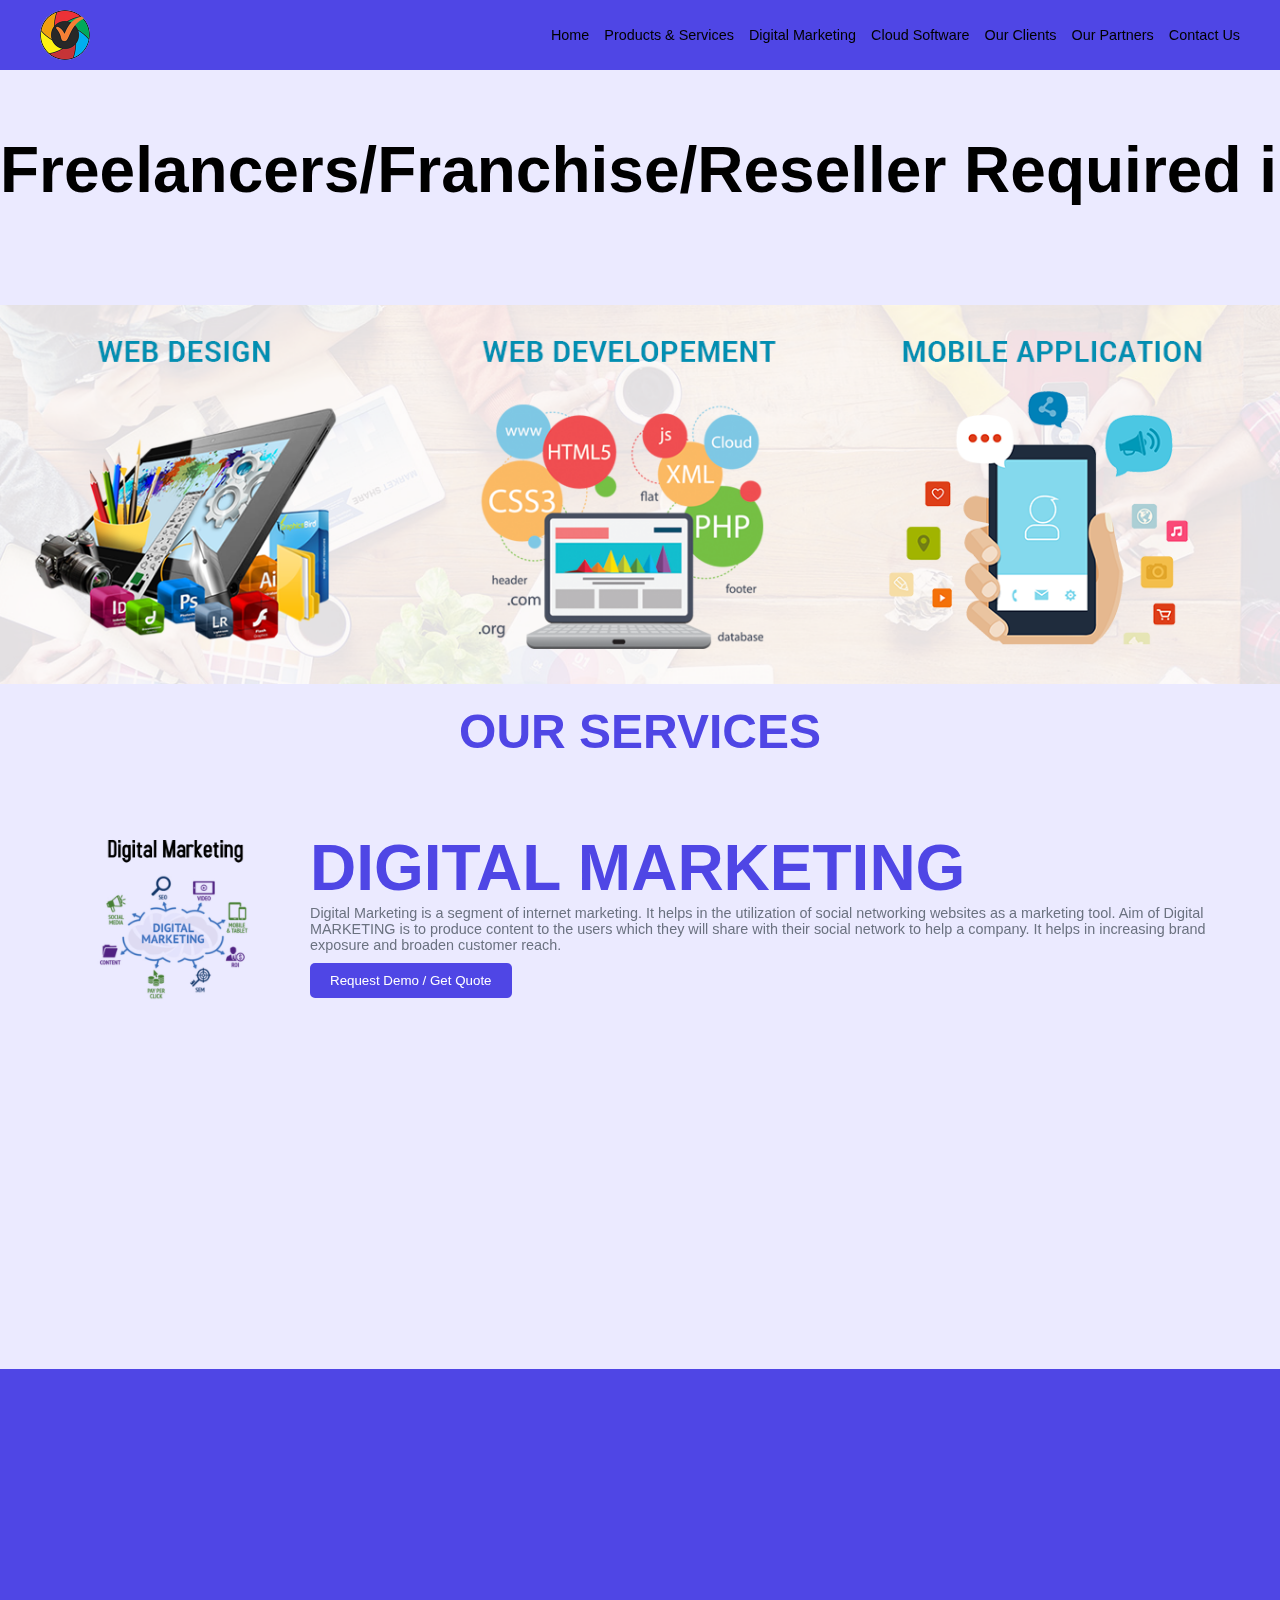
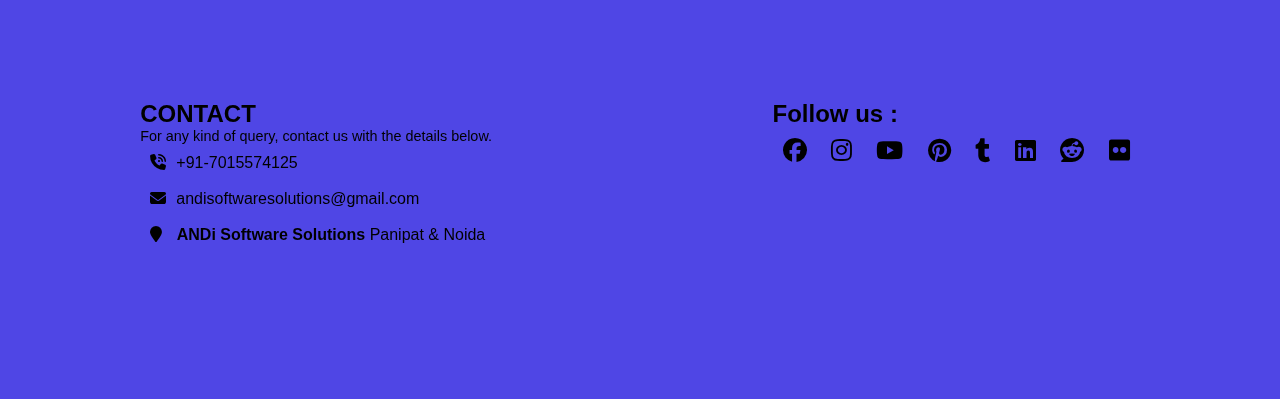
<file: marketing.html>
<!DOCTYPE html>
<html lang="en">

<head>
    <meta charset="UTF-8">
    <meta name="viewport" content="width=device-width, initial-scale=1.0">
    <title>Deploy Faster</title>
    <link rel="stylesheet" href="https://cdnjs.cloudflare.com/ajax/libs/font-awesome/6.5.1/css/all.min.css">
    <link rel="stylesheet" href="styles.css">
</head>

<body>
    <!-- Navigation Bar -->
    <nav class="navbar">
        <div class="container">
            <img src="./logo.jpg" class="logo" alt="Logo">
            <div class="menu">
                <div class="hamburger" onclick="toggleMenu()">
                    <div></div>
                    <div></div>
                    <div></div>
                </div>
                <ul class="nav-links">
                    <li><a class="nav-item" href="/">Home</a></li>
                    <li><a class="nav-item" href="products.html">Products & Services</a></li>
                    <li><a class="nav-item" href="/marketing.html">Digital Marketing</a></li>
                    <li><a class="nav-item" href="/cloud.html">Cloud Software</a></li>
                    <li><a class="nav-item" href="/clients.html">Our Clients</a></li>
                    <li><a class="nav-item" href="/partners.html">Our Partners</a></li>
                    <li><a class="nav-item" href="/contact.html">Contact Us</a></li>
                </ul>
            </div>
        </div>
    </nav>

    <div id="moving-text">
        <div class="con">
            <h1>Freelancers/Franchise/Reseller Required in all major cities.</h1>
            <div id="gola"></div>
            <h1>Freelancers/Franchise/Reseller Required in all major cities.</h1>
            <div id="gola"></div>
            <h1>Freelancers/Franchise/Reseller Required in all major cities.</h1>
            <div id="gola"></div>
            <h1>Freelancers/Franchise/Reseller Required in all major cities.</h1>
            <div id="gola"></div>
            <h1>Freelancers/Franchise/Reseller Required in all major cities.</h1>
            <div id="gola"></div>
            <h1>Freelancers/Franchise/Reseller Required in all major cities.</h1>
        </div>
    </div>


    <div class="scroll-container">
        <div class="scroll-content">
            <img src="banner1.png" alt="Image 1">
            <img src="banner2.jpg" alt="Image 2">
            <img src="banner1.png" alt="Image 1">
            <img src="banner2.jpg" alt="Image 2">
        </div>
    </div>

    <section class="product-container">
        <h2 class="section-title">Our Services</h2>

        <div class="grid-container">
            <div class="grid-item">
                <img class="product-img" src="53.jpg" alt="Website Development">
                <div class="details">
                    <h3>Digital Marketing</h3>
                    <p>Digital Marketing is a segment of internet marketing. It helps in the utilization of social
                        networking websites as a marketing tool. Aim of Digital MARKETING is to produce content to the
                        users which they will share with their social network to help a company. It helps in increasing
                        brand exposure and broaden customer reach.</p>
                    <button class="btn">Request Demo / Get Quote</button>
                </div>
            </div>
        </div>
    </section>
    <div class="row">
        <div>
            <iframe
                src="https://www.google.com/maps/embed?pb=!1m18!1m12!1m3!1d869.0738733458433!2d76.96670282916575!3d29.39091066737639!2m3!1f0!2f0!3f0!3m2!1i1024!2i768!4f13.1!3m3!1m2!1s0x390dda4c8dc14293%3A0x2c28e6b0480fc6a1!2sRailway%20Rd%2C%20Panipat%2C%20Haryana%20132103!5e0!3m2!1sen!2sin!4v1591763711687!5m2!1sen!2sin"
                frameborder="0" style="border:0;" allowfullscreen="" aria-hidden="false" tabindex="0"></iframe>

        </div>
        <div class="contact-section">
            <div class="section-title-white">
                <h2>CONTACT</h2>
                <div class="details">
                    <p>For any kind of query, contact us with the details below.</p>
                    <ul>
                        <li><i class="fa fa-phone-volume"></i>+91-7015574125</li>
                        <li><i class="fa fa-envelope"></i>andisoftwaresolutions@gmail.com</li>
                        <li><i class="fa fa-map-marker"></i> <b>ANDi Software Solutions</b> Panipat &amp; Noida
                        </li>
                    </ul>
                </div>
            </div>
            <div class="social">
                <h2>Follow us :</h2>
                <!-- FontAwesome Social Media Links -->
                <a href="https://www.facebook.com/Andi-Software-Solutions-100644611294859/" target="_blank">
                    <i class="fab fa-facebook" style="color: #000; font-size:1.5rem;"></i>
                </a>
                <a href="https://www.instagram.com/andisoftwaresolutions5/?hl=en" target="_blank">
                    <i class="fab fa-instagram" style="color: #000; font-size:1.5rem;"></i>
                </a>
                <a href="https://www.youtube.com/channel/UC0mfGwSDteVVWqmggE3MtYQ" target="_blank">
                    <i class="fab fa-youtube" style="color: #000; font-size:1.5rem;"></i>
                </a>
                <a href="https://in.pinterest.com/andisoftwaresolutions/" target="_blank">
                    <i class="fab fa-pinterest" style="color: #000; font-size:1.5rem;"></i>
                </a>
                <a href="https://andisoftwaresolutions.tumblr.com/" target="_blank">
                    <i class="fab fa-tumblr" style="color: #000; font-size:1.5rem;"></i>
                </a>
                <a href="https://www.linkedin.com/company/andisoftwaresolutions" target="_blank">
                    <i class="fab fa-linkedin" style="color: #000; font-size:1.5rem;"></i>
                </a>
                <a href="https://www.reddit.com/user/ANDIsoftsol" target="_blank">
                    <i class="fab fa-reddit" style="color: #000; font-size:1.5rem;"></i>
                </a>
                <a href="https://www.flickr.com/people/andi_software_solutions/" target="_blank">
                    <i class="fab fa-flickr" style="color: #000; font-size:1.5rem;"></i>
                </a>

            </div>
        </div>
    </div>

    <script>
        // Hamburger Menu Toggle
        function toggleMenu() {
            const navLinks = document.querySelector('.nav-links');
            navLinks.classList.toggle('active');
        }
    </script>
</body>

</html>
</file>
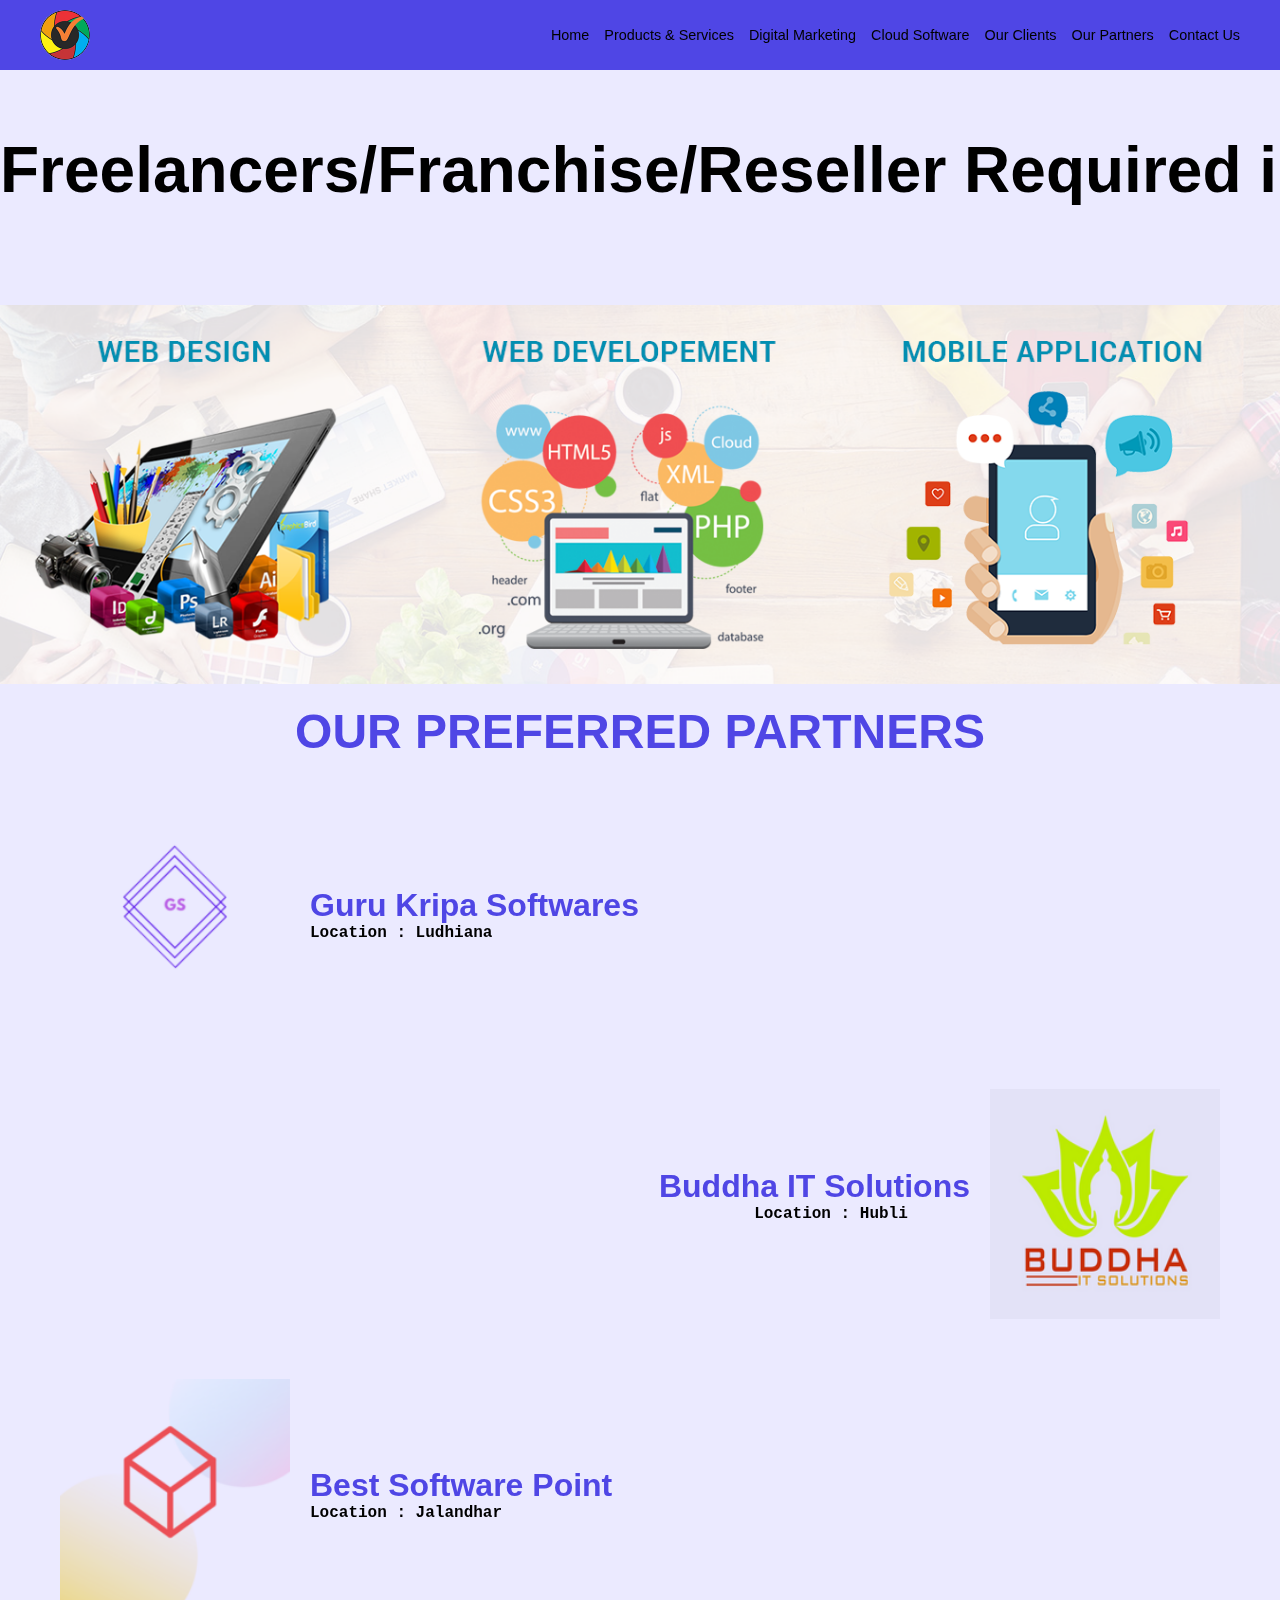
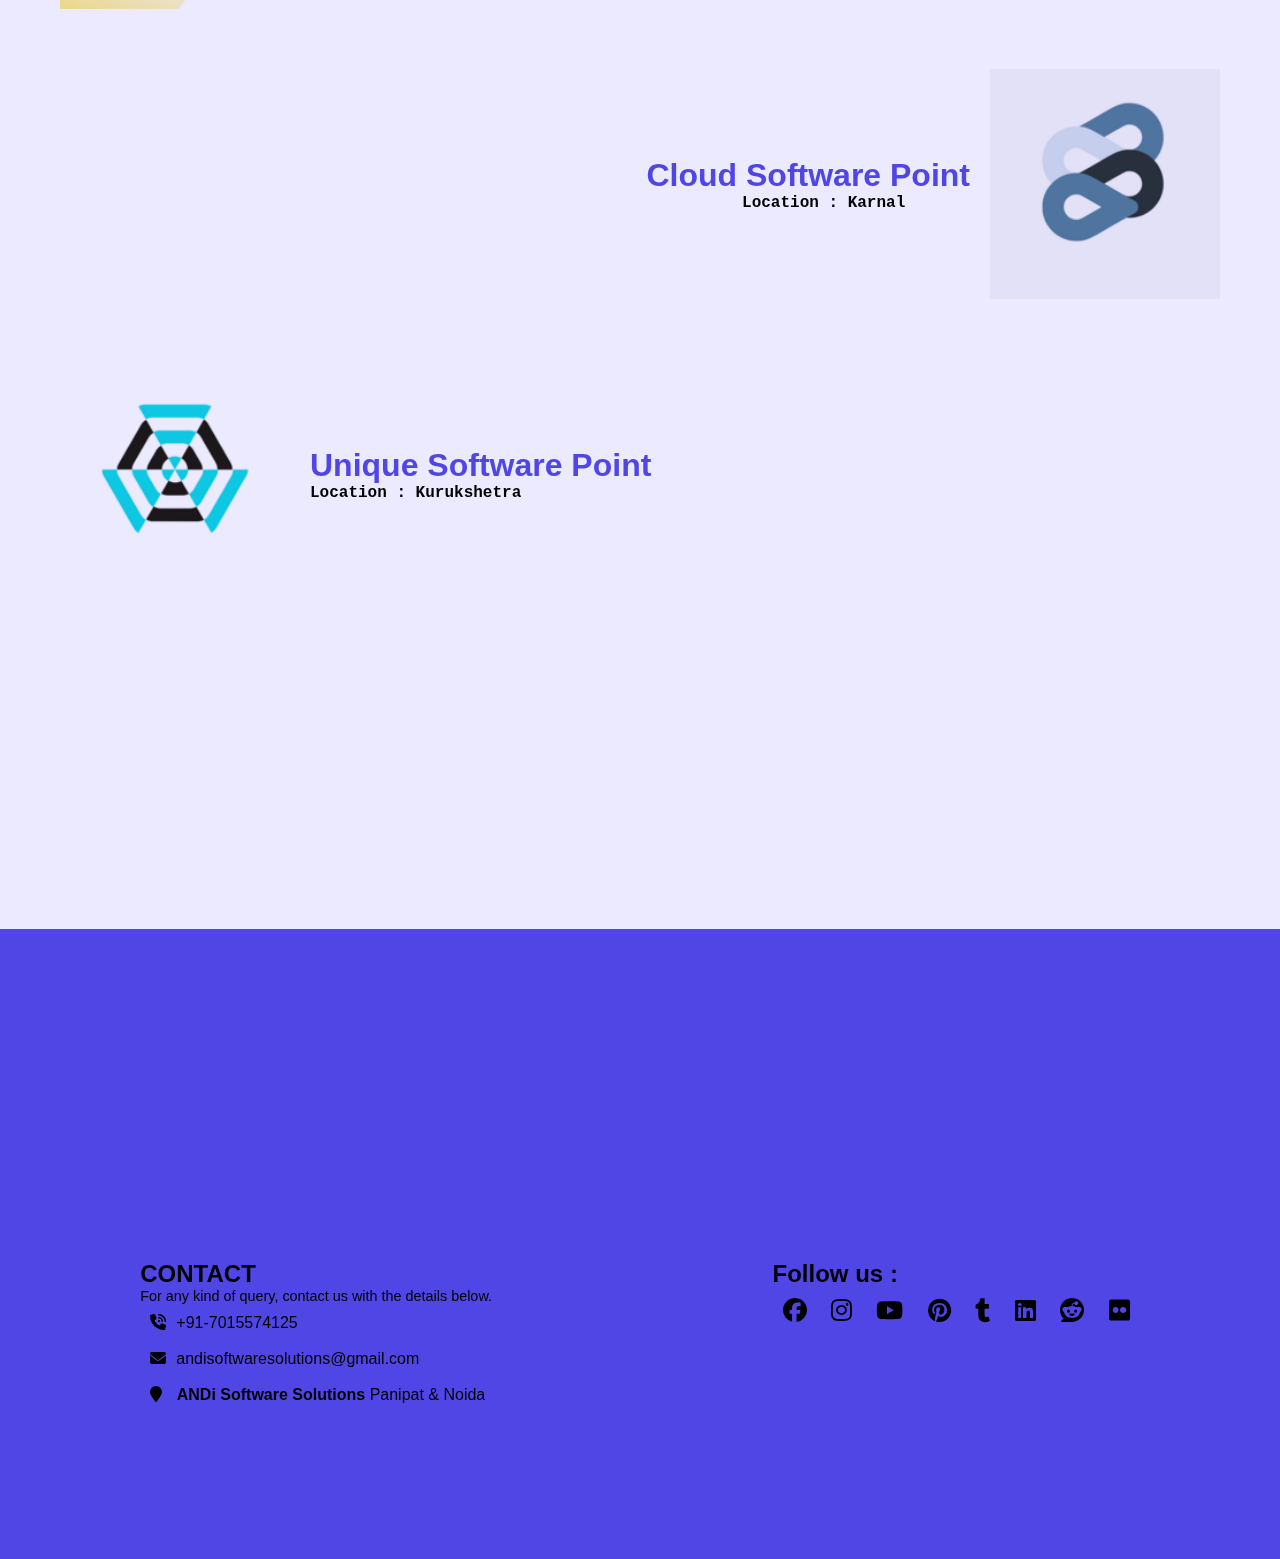
<file: partners.html>
<!DOCTYPE html>
<html lang="en">

<head>
    <meta charset="UTF-8">
    <meta name="viewport" content="width=device-width, initial-scale=1.0">
    <title>Andi - Home</title>
    <link rel="stylesheet" href="styles.css">
    <!-- FontAwesome CDN -->
    <link rel="stylesheet" href="https://cdnjs.cloudflare.com/ajax/libs/font-awesome/6.5.1/css/all.min.css">

</head>

<body>
    <!-- Navigation Bar -->
    <nav class="navbar">
        <div class="container">
            <img src="./logo.jpg" class="logo" alt="Logo">
            <div class="menu">
                <div class="hamburger" onclick="toggleMenu()">
                    <div></div>
                    <div></div>
                    <div></div>
                </div>
                <ul class="nav-links">
                    <li><a class="nav-item" href="/">Home</a></li>
                    <li><a class="nav-item" href="products.html">Products & Services</a></li>
                    <li><a class="nav-item" href="/marketing.html">Digital Marketing</a></li>
                    <li><a class="nav-item" href="/cloud.html">Cloud Software</a></li>
                    <li><a class="nav-item" href="/clients.html">Our Clients</a></li>
                    <li><a class="nav-item" href="/partners.html">Our Partners</a></li>
                    <li><a class="nav-item" href="/contact.html">Contact Us</a></li>
                </ul>
            </div>
        </div>
    </nav>

    <div id="moving-text">
        <div class="con">
            <h1>Freelancers/Franchise/Reseller Required in all major cities.</h1>
            <div id="gola"></div>
            <h1>Freelancers/Franchise/Reseller Required in all major cities.</h1>
            <div id="gola"></div>
            <h1>Freelancers/Franchise/Reseller Required in all major cities.</h1>
            <div id="gola"></div>
            <h1>Freelancers/Franchise/Reseller Required in all major cities.</h1>
            <div id="gola"></div>
            <h1>Freelancers/Franchise/Reseller Required in all major cities.</h1>
            <div id="gola"></div>
            <h1>Freelancers/Franchise/Reseller Required in all major cities.</h1>
        </div>
    </div>


    <div class="scroll-container">
        <div class="scroll-content">
            <img src="banner1.png" alt="Image 1">
            <img src="banner2.jpg" alt="Image 2">
            <img src="banner1.png" alt="Image 1">
            <img src="banner2.jpg" alt="Image 2">
        </div>
    </div>

    <section class="product-container">
        <h2 class="section-title">Our Preferred Partners</h2>

        <div class="grid-container">
            <div class="grid-item">
                <img class="product-img" src="p1.png" alt="Website Development">
                <div class="details">
                    <h4>Guru Kripa Softwares</h4>
                    <pre>Location : Ludhiana</pre>
                </div>
            </div>

            <div class="grid-item-rev">
                <img class="product-img" src="p2.png" alt="Software Development">
                <div class="details">
                    <h4>Buddha IT Solutions</h4>
                    <pre>Location : Hubli
                    </pre>

                </div>
            </div>

            <div class="grid-item">

                <img class="product-img" src="p3.png" alt="Mobile App Development">
                <div class="details">
                    <h4>Best Software Point</h4>
                    <pre>Location : Jalandhar</pre>

                </div>
            </div>

            <div class="grid-item-rev">
                <img class="product-img" src="p5.png" alt="Bulk SMS">
                <div class="details">

                    <h4>Cloud Software Point</h4>
                    <pre>Location : Karnal</pre>

                </div>
            </div>

            <div class="grid-item">
                <img class="product-img" src="p7.png" alt="Toll-Free Number">
                <div class="details">

                    <h4>Unique Software Point</h4>
                    <pre>Location : Kurukshetra</pre>

                </div>
            </div>
        </div>
    </section>


    <div class="row">
        <div>
            <iframe
                src="https://www.google.com/maps/embed?pb=!1m18!1m12!1m3!1d869.0738733458433!2d76.96670282916575!3d29.39091066737639!2m3!1f0!2f0!3f0!3m2!1i1024!2i768!4f13.1!3m3!1m2!1s0x390dda4c8dc14293%3A0x2c28e6b0480fc6a1!2sRailway%20Rd%2C%20Panipat%2C%20Haryana%20132103!5e0!3m2!1sen!2sin!4v1591763711687!5m2!1sen!2sin"
                frameborder="0" style="border:0;" allowfullscreen="" aria-hidden="false" tabindex="0"></iframe>

        </div>
        <div class="contact-section">
            <div class="section-title-white">
                <h2>CONTACT</h2>
                <div class="details">
                    <p>For any kind of query, contact us with the details below.</p>
                    <ul>
                        <li><i class="fa fa-phone-volume"></i>+91-7015574125</li>
                        <li><i class="fa fa-envelope"></i>andisoftwaresolutions@gmail.com</li>
                        <li><i class="fa fa-map-marker"></i> <b>ANDi Software Solutions</b> Panipat &amp; Noida
                        </li>
                    </ul>
                </div>
            </div>
            <div class="social">
                <h2>Follow us :</h2>
                <!-- FontAwesome Social Media Links -->
                <a href="https://www.facebook.com/Andi-Software-Solutions-100644611294859/" target="_blank">
                    <i class="fab fa-facebook" style="color: #000; font-size:1.5rem;"></i>
                </a>
                <a href="https://www.instagram.com/andisoftwaresolutions5/?hl=en" target="_blank">
                    <i class="fab fa-instagram" style="color: #000; font-size:1.5rem;"></i>
                </a>
                <a href="https://www.youtube.com/channel/UC0mfGwSDteVVWqmggE3MtYQ" target="_blank">
                    <i class="fab fa-youtube" style="color: #000; font-size:1.5rem;"></i>
                </a>
                <a href="https://in.pinterest.com/andisoftwaresolutions/" target="_blank">
                    <i class="fab fa-pinterest" style="color: #000; font-size:1.5rem;"></i>
                </a>
                <a href="https://andisoftwaresolutions.tumblr.com/" target="_blank">
                    <i class="fab fa-tumblr" style="color: #000; font-size:1.5rem;"></i>
                </a>
                <a href="https://www.linkedin.com/company/andisoftwaresolutions" target="_blank">
                    <i class="fab fa-linkedin" style="color: #000; font-size:1.5rem;"></i>
                </a>
                <a href="https://www.reddit.com/user/ANDIsoftsol" target="_blank">
                    <i class="fab fa-reddit" style="color: #000; font-size:1.5rem;"></i>
                </a>
                <a href="https://www.flickr.com/preeople/andi_software_solutions/" target="_blank">
                    <i class="fab fa-flickr" style="color: #000; font-size:1.5rem;"></i>
                </a>

            </div>

        </div>
    </div>

    <script>
        // Hamburger Menu Toggle
        function toggleMenu() {
            const navLinks = document.querySelector('.nav-links');
            navLinks.classList.toggle('active');
        }
    </script>
</body>

</html>
</file>
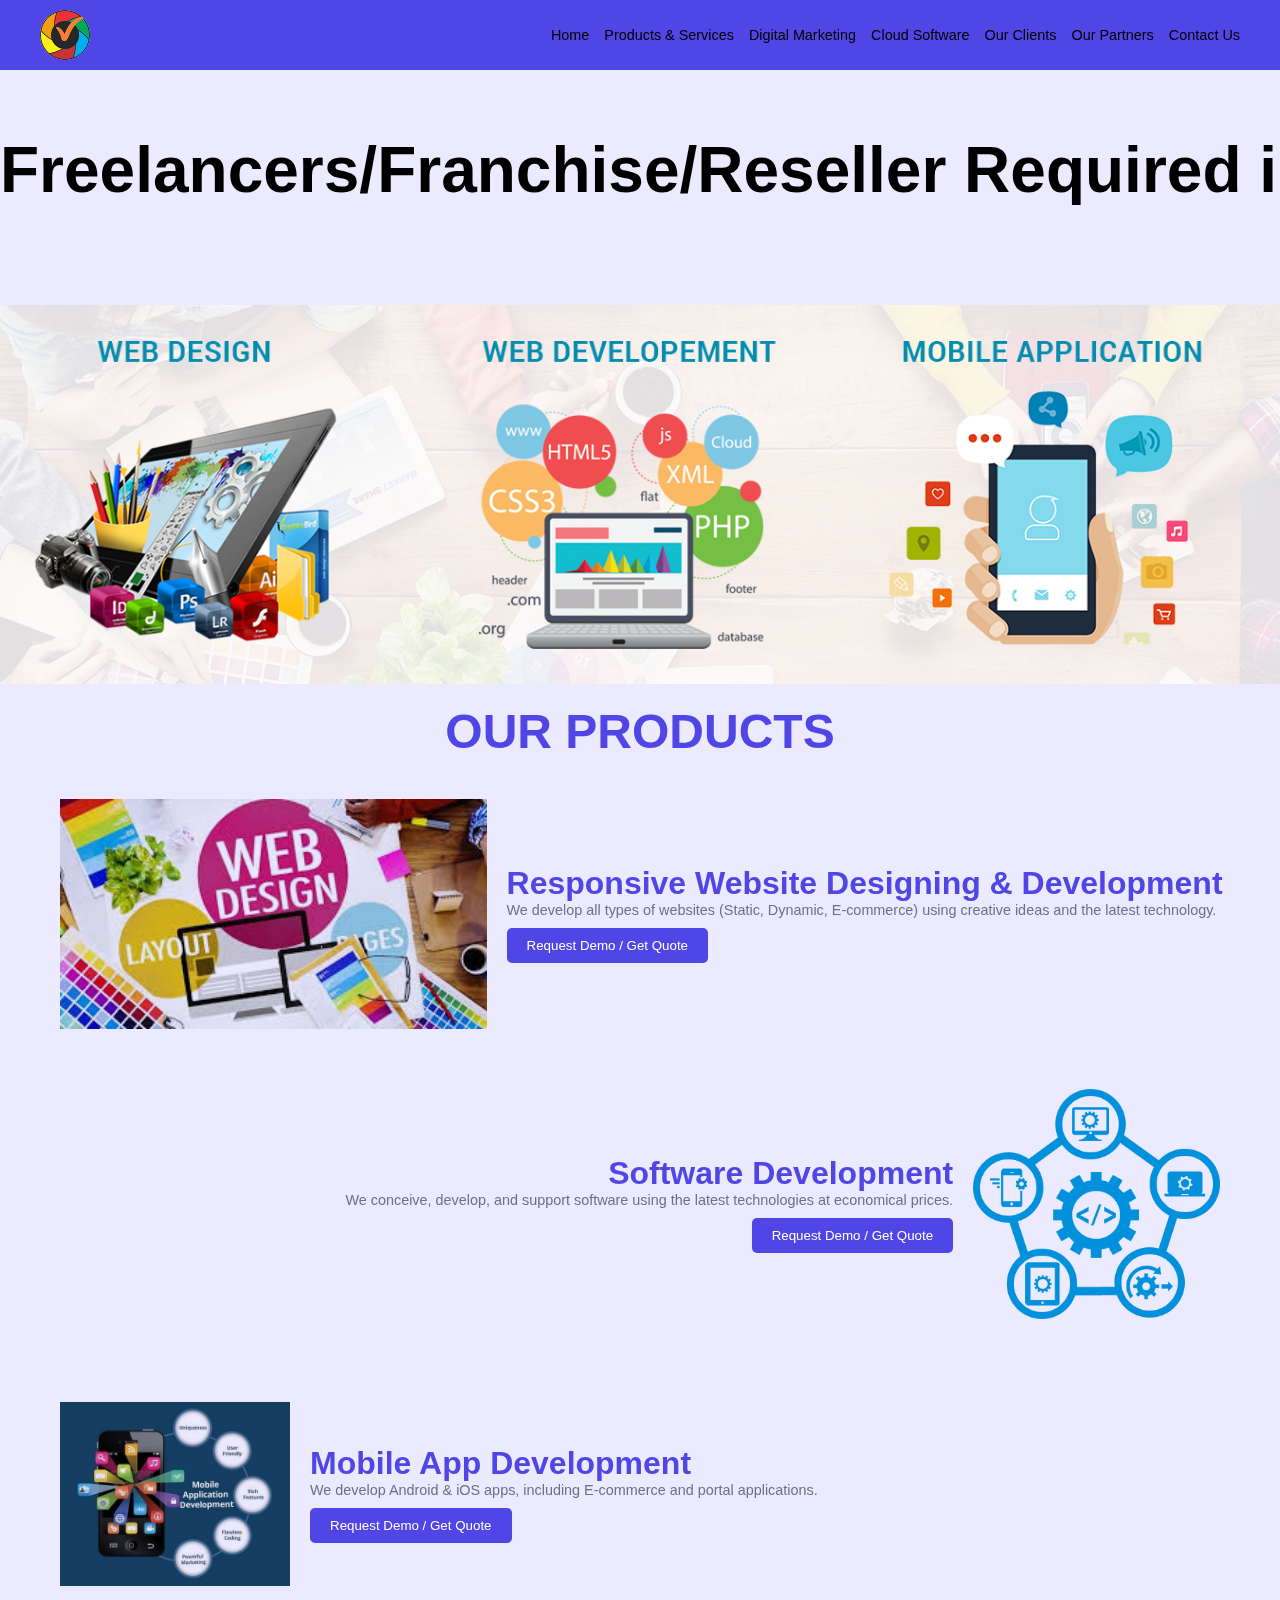
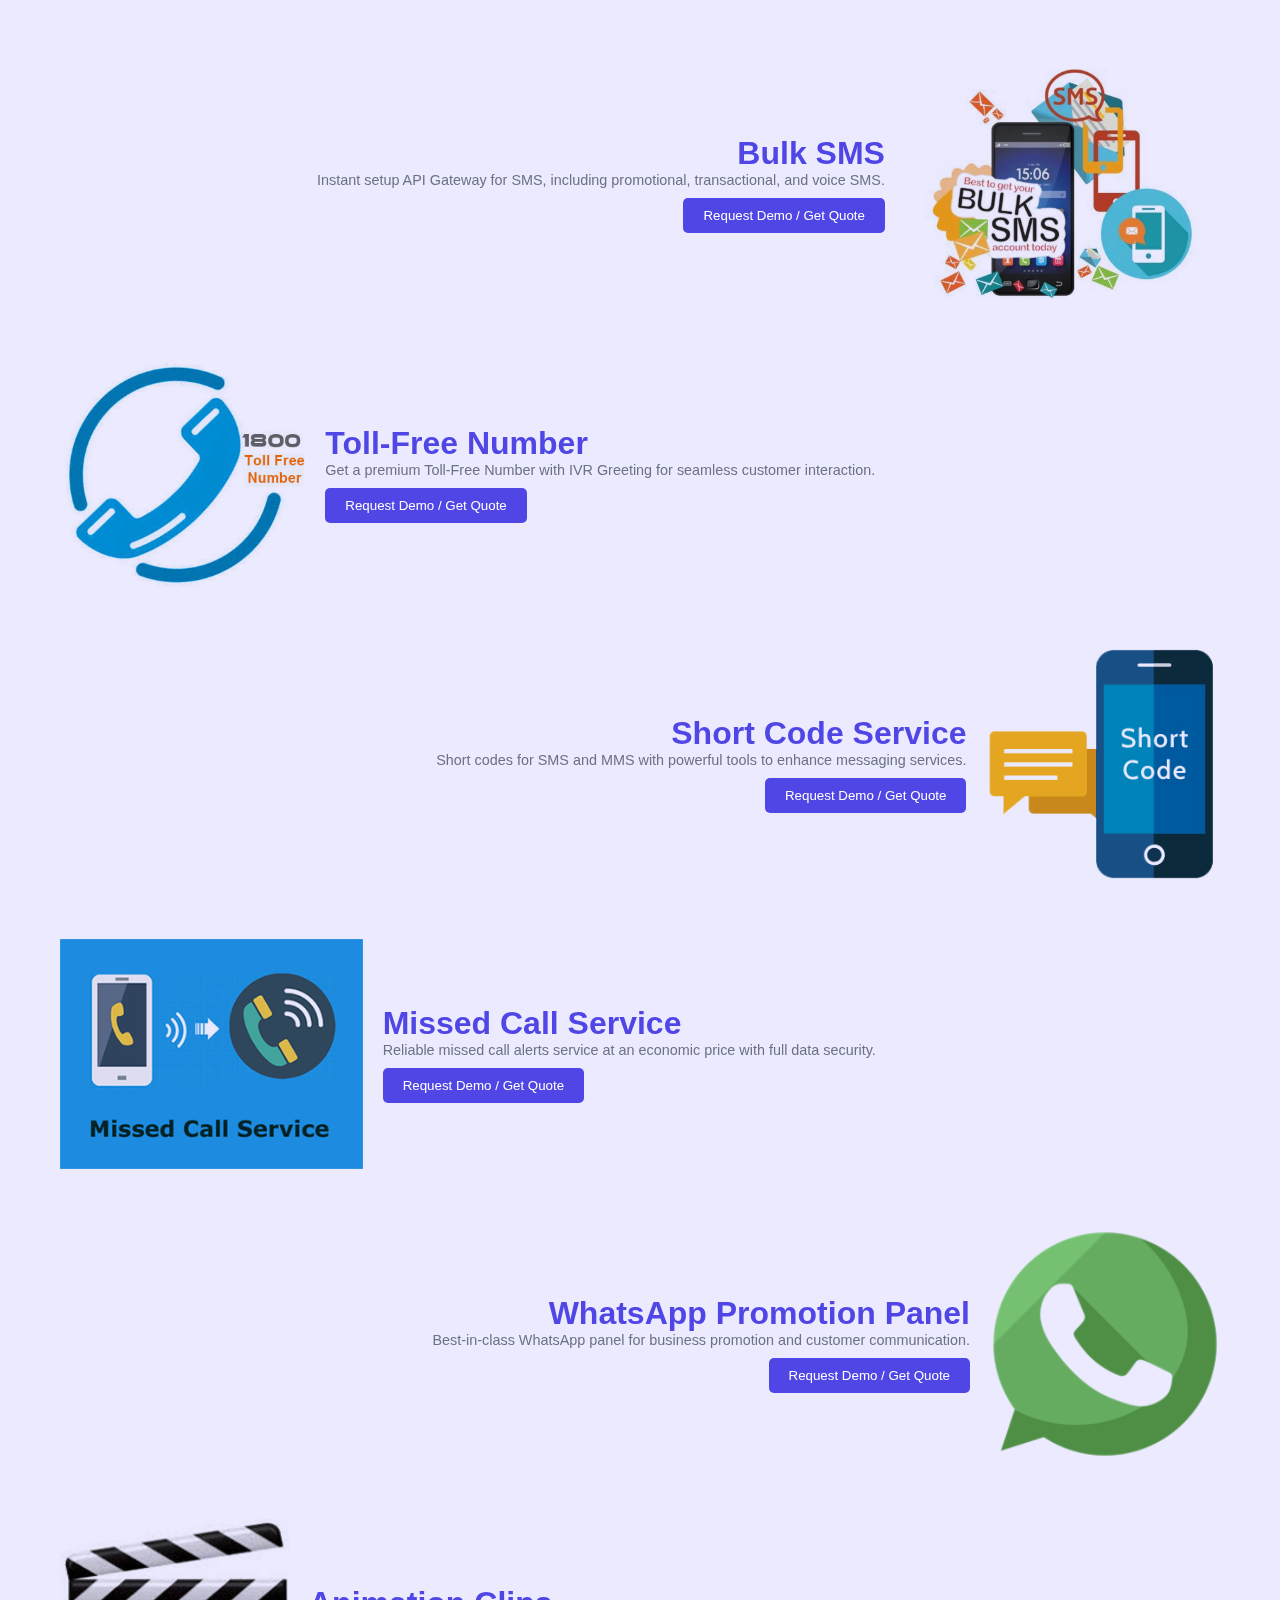
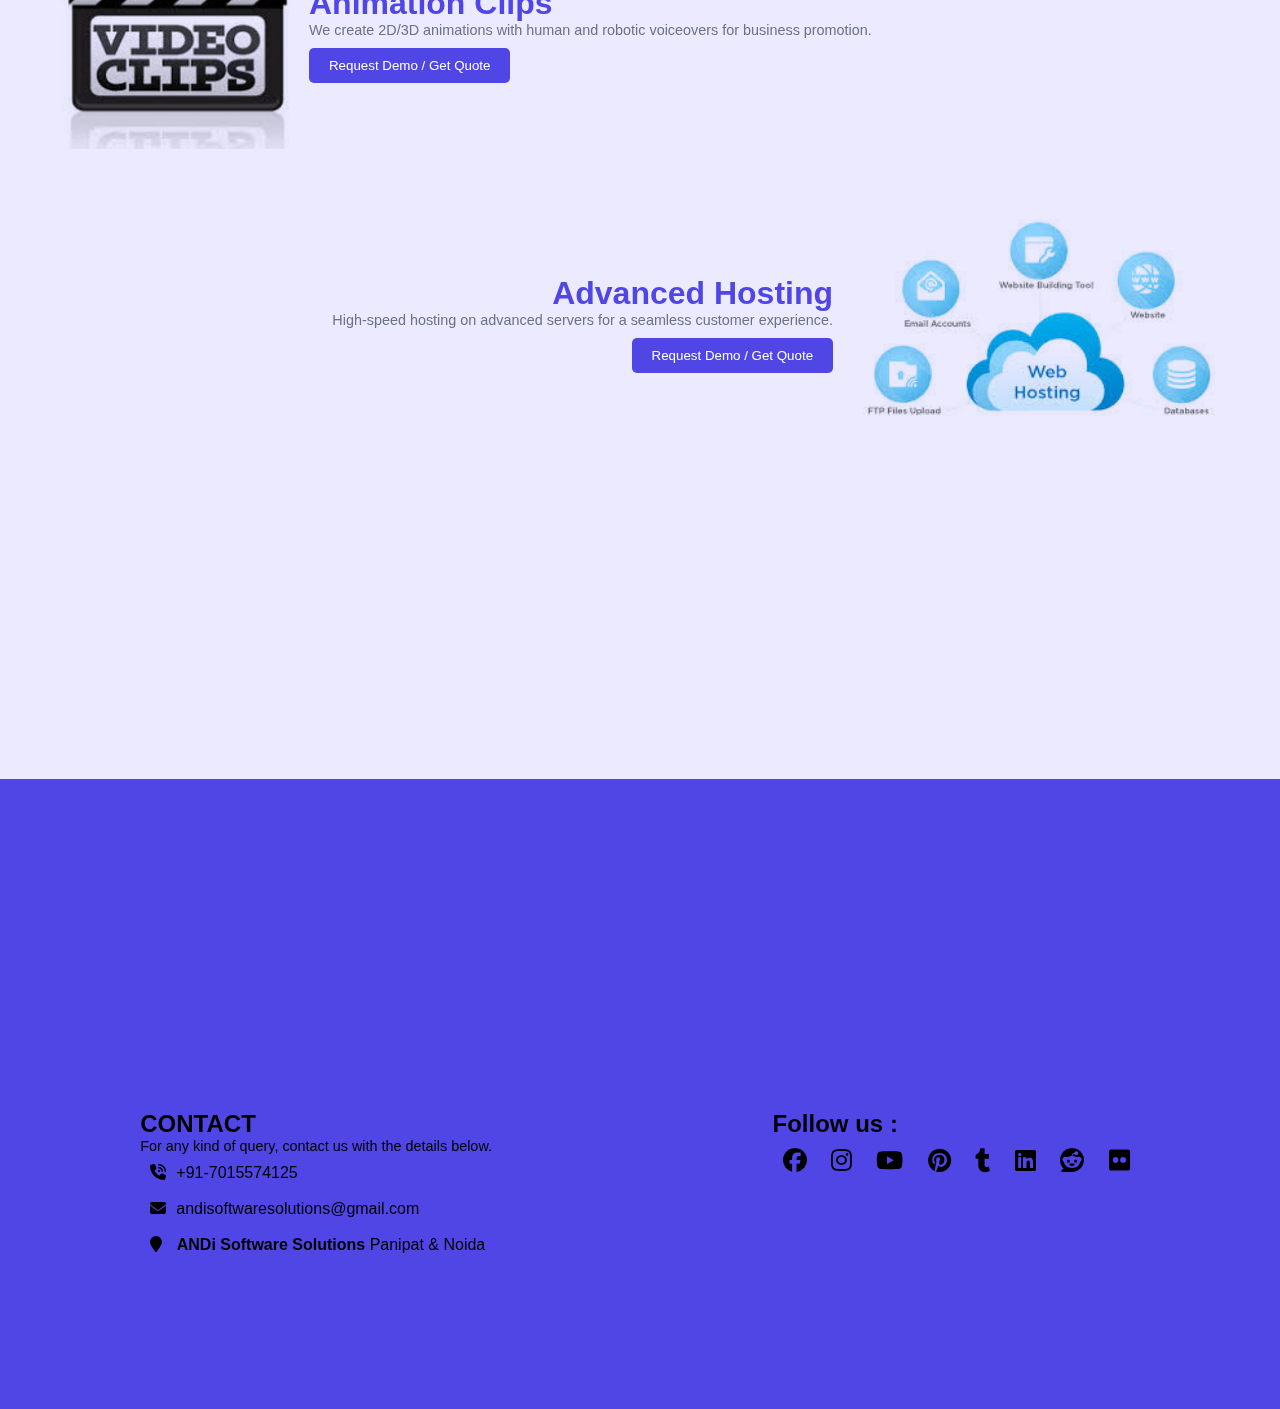
<file: products.html>
<!DOCTYPE html>
<html lang="en">

<head>
    <meta charset="UTF-8">
    <meta name="viewport" content="width=device-width, initial-scale=1.0">
    <title>Deploy Faster</title>
    <link rel="stylesheet" href="https://cdnjs.cloudflare.com/ajax/libs/font-awesome/6.5.1/css/all.min.css">
    <link rel="stylesheet" href="styles.css">
</head>

<body>
    <!-- Navigation Bar -->
    <nav class="navbar">
        <div class="container">
            <img src="./logo.jpg" class="logo" alt="Logo">
            <div class="menu">
                <div class="hamburger" onclick="toggleMenu()">
                    <div></div>
                    <div></div>
                    <div></div>
                </div>
                <ul class="nav-links">
                    <li><a class="nav-item" href="/">Home</a></li>
                    <li><a class="nav-item" href="products.html">Products & Services</a></li>
                    <li><a class="nav-item" href="/marketing.html">Digital Marketing</a></li>
                    <li><a class="nav-item" href="/cloud.html">Cloud Software</a></li>
                    <li><a class="nav-item" href="/clients.html">Our Clients</a></li>
                    <li><a class="nav-item" href="/partners.html">Our Partners</a></li>
                    <li><a class="nav-item" href="/contact.html">Contact Us</a></li>
                </ul>
            </div>
        </div>
    </nav>

    <div id="moving-text">
        <div class="con">
            <h1>Freelancers/Franchise/Reseller Required in all major cities.</h1>
            <div id="gola"></div>
            <h1>Freelancers/Franchise/Reseller Required in all major cities.</h1>
            <div id="gola"></div>
            <h1>Freelancers/Franchise/Reseller Required in all major cities.</h1>
            <div id="gola"></div>
            <h1>Freelancers/Franchise/Reseller Required in all major cities.</h1>
            <div id="gola"></div>
            <h1>Freelancers/Franchise/Reseller Required in all major cities.</h1>
            <div id="gola"></div>
            <h1>Freelancers/Franchise/Reseller Required in all major cities.</h1>
        </div>
    </div>


    <div class="scroll-container">
        <div class="scroll-content">
            <img src="banner1.png" alt="Image 1">
            <img src="banner2.jpg" alt="Image 2">
            <img src="banner1.png" alt="Image 1">
            <img src="banner2.jpg" alt="Image 2">
        </div>
    </div>

    <section class="product-container">
        <h2 class="section-title">Our Products</h2>

        <div class="grid-container">
            <div class="grid-item">
                <img class="product-img" src="product1.jpg" alt="Website Development">
                <div class="details">
                    <h4>Responsive Website Designing & Development</h4>
                    <p>We develop all types of websites (Static, Dynamic, E-commerce) using creative ideas and the
                        latest
                        technology.</p>
                    <button class="btn">Request Demo / Get Quote</button>
                </div>
            </div>

            <div class="grid-item-rev">
                <img class="product-img" src="product2.png" alt="Software Development">
                <div class="details">
                    <h4>Software Development</h4>
                    <p>We conceive, develop, and support software using the latest technologies at economical prices.
                    </p>
                    <button class="btn">Request Demo / Get Quote</button>
                </div>
            </div>

            <div class="grid-item">

                <img class="product-img" src="product3.jpg" alt="Mobile App Development">
                <div class="details">
                    <h4>Mobile App Development</h4>
                    <p>We develop Android & iOS apps, including E-commerce and portal applications.</p>
                    <button class="btn">Request Demo / Get Quote</button>
                </div>
            </div>

            <div class="grid-item-rev">
                <img class="product-img" src="services1.jpg" alt="Bulk SMS">
                <div class="details">

                    <h4>Bulk SMS</h4>
                    <p>Instant setup API Gateway for SMS, including promotional, transactional, and voice SMS.</p>
                    <button class="btn">Request Demo / Get Quote</button>
                </div>
            </div>

            <div class="grid-item">
                <img class="product-img" src="services3.jpg" alt="Toll-Free Number">
                <div class="details">

                    <h4>Toll-Free Number</h4>
                    <p>Get a premium Toll-Free Number with IVR Greeting for seamless customer interaction.</p>
                    <button class="btn">Request Demo / Get Quote</button>
                </div>
            </div>

            <div class="grid-item-rev">
                <img class="product-img" src="services4.png" alt="Short Code Service">
                <div class="details">

                    <h4>Short Code Service</h4>
                    <p>Short codes for SMS and MMS with powerful tools to enhance messaging services.</p>
                    <button class="btn">Request Demo / Get Quote</button>
                </div>
            </div>

            <div class="grid-item">
                <img class="product-img" src="services5.png" alt="Missed Call Service">

                <div class="details">

                    <h4>Missed Call Service</h4>
                    <p>Reliable missed call alerts service at an economic price with full data security.</p>
                    <button class="btn">Request Demo / Get Quote</button>
                </div>
            </div>

            <div class="grid-item-rev">
                <img class="product-img" src="1.png" alt="WhatsApp Promotion Panel">

                <div class="details">

                    <h4>WhatsApp Promotion Panel</h4>
                    <p>Best-in-class WhatsApp panel for business promotion and customer communication.</p>
                    <button class="btn">Request Demo / Get Quote</button>
                </div>
            </div>

            <div class="grid-item">
                <img class="product-img" src="2.jpg" alt="Animation Clips">
                <div class="details">
                    <h4>Animation Clips</h4>
                    <p>We create 2D/3D animations with human and robotic voiceovers for business promotion.</p>
                    <button class="btn">Request Demo / Get Quote</button>
                </div>
            </div>

            <div class="grid-item-rev">
                <img class="product-img" src="54.jpg" alt="Advanced Hosting">
                <div class="details">

                    <h4>Advanced Hosting</h4>
                    <p>High-speed hosting on advanced servers for a seamless customer experience.</p>
                    <button class="btn">Request Demo / Get Quote</button>
                </div>
            </div>
        </div>
    </section>
    <div class="row">
        <div>
            <iframe
                src="https://www.google.com/maps/embed?pb=!1m18!1m12!1m3!1d869.0738733458433!2d76.96670282916575!3d29.39091066737639!2m3!1f0!2f0!3f0!3m2!1i1024!2i768!4f13.1!3m3!1m2!1s0x390dda4c8dc14293%3A0x2c28e6b0480fc6a1!2sRailway%20Rd%2C%20Panipat%2C%20Haryana%20132103!5e0!3m2!1sen!2sin!4v1591763711687!5m2!1sen!2sin"
                frameborder="0" style="border:0;" allowfullscreen="" aria-hidden="false" tabindex="0"></iframe>

        </div>
        <div class="contact-section">
            <div class="section-title-white">
                <h2>CONTACT</h2>
                <div class="details">
                    <p>For any kind of query, contact us with the details below.</p>
                    <ul>
                        <li><i class="fa fa-phone-volume"></i>+91-7015574125</li>
                        <li><i class="fa fa-envelope"></i>andisoftwaresolutions@gmail.com</li>
                        <li><i class="fa fa-map-marker"></i> <b>ANDi Software Solutions</b> Panipat &amp; Noida
                        </li>
                    </ul>
                </div>
            </div>
            <div class="social">
                <h2>Follow us :</h2>
                <!-- FontAwesome Social Media Links -->
                <a href="https://www.facebook.com/Andi-Software-Solutions-100644611294859/" target="_blank">
                    <i class="fab fa-facebook" style="color: #000; font-size:1.5rem;"></i>
                </a>
                <a href="https://www.instagram.com/andisoftwaresolutions5/?hl=en" target="_blank">
                    <i class="fab fa-instagram" style="color: #000; font-size:1.5rem;"></i>
                </a>
                <a href="https://www.youtube.com/channel/UC0mfGwSDteVVWqmggE3MtYQ" target="_blank">
                    <i class="fab fa-youtube" style="color: #000; font-size:1.5rem;"></i>
                </a>
                <a href="https://in.pinterest.com/andisoftwaresolutions/" target="_blank">
                    <i class="fab fa-pinterest" style="color: #000; font-size:1.5rem;"></i>
                </a>
                <a href="https://andisoftwaresolutions.tumblr.com/" target="_blank">
                    <i class="fab fa-tumblr" style="color: #000; font-size:1.5rem;"></i>
                </a>
                <a href="https://www.linkedin.com/company/andisoftwaresolutions" target="_blank">
                    <i class="fab fa-linkedin" style="color: #000; font-size:1.5rem;"></i>
                </a>
                <a href="https://www.reddit.com/user/ANDIsoftsol" target="_blank">
                    <i class="fab fa-reddit" style="color: #000; font-size:1.5rem;"></i>
                </a>
                <a href="https://www.flickr.com/people/andi_software_solutions/" target="_blank">
                    <i class="fab fa-flickr" style="color: #000; font-size:1.5rem;"></i>
                </a>

            </div>
        </div>
    </div>

    <script>
        // Hamburger Menu Toggle
        function toggleMenu() {
            const navLinks = document.querySelector('.nav-links');
            navLinks.classList.toggle('active');
        }
    </script>
</body>

</html>
</file>
<file: styles.css>
* {
    margin: 0;
    padding: 0;
    box-sizing: border-box;
}

body {
    font-family: 'Segoe UI', Tahoma, Geneva, Verdana, sans-serif;
    background-color: #EBEAFF;
}

/* Hamburger Menu Styles */
.menu {
    display: flex;
    flex-direction: column;
    align-items: flex-end;
}

.hamburger {
    display: none;
    flex-direction: column;
    cursor: pointer;
    margin-right: 20px;
}

.hamburger div {
    width: 25px;
    height: 3px;
    background-color: #000;
    margin: 3px 0;
}

.nav-links {
    display: flex;
    list-style: none;
    font-size: .9rem;
    gap: 10px;
}

.nav-links a {
    text-decoration: none;

    transition: background 0.3s;
}

.nav-links a:hover {
    background-color: #4f46e5;
    border-radius: 5px;
}



/* Navbar Styling */
.navbar {
    background-color: #4f46e5;
    padding: 10px 20px;
    display: flex;
    justify-content: space-between;
    align-items: center;
    width: 100%;
}

.container {
    max-width: 1200px;
    width: 100%;
    margin: auto;
    display: flex;
    justify-content: space-between;
    align-items: center;
}

/* Logo Styling */
.logo {
    height: 50px;
    width: 50px;
    border-radius: 50%;
}

/* Navigation Links */
.nav-links {
    list-style: none;
    display: flex;
    gap: 15px;
}

.nav-item a {
    color: white;
    text-decoration: none;
    padding: 8px 12px;
    transition: background 0.3s;
    font-size: 16px;
}



a {
    text-decoration: none;
    color: black;
}

a:hover {
    color: white;
}


.about-two-col {
    display: flex;
    flex-direction: row;
    justify-content: space-between;
    margin-top: 20px;
}

.img-style {
    width: 100%;
    padding: 20px;
    border-radius: 50px;
}


.accordion-button {
    background-color: #EBEAFF;
    color: black;
    font-weight: bold;
    border: none;
    padding: 15px;
    text-align: left;
    width: 100%;
    transition: background-color 0.3s;
}


.accordion-body {
    padding: 15px;
    font-size: 14px;
    color: #333;
}



#moving-text {
    overflow: hidden;
    height: 15vh;
    margin: 50px 0px;
    white-space: nowrap;
    position: relative;
}

#moving-text::-webkit-scrollbar {
    display: none;
}

.con {
    display: flex;
    justify-content: center;
    align-items: center;
    position: absolute;
    white-space: nowrap;
    animation: move 30s linear infinite;
}

#moving-text h1 {
    display: inline-block;
    font-size: 4em;
}

#gola {
    height: 50px;
    width: 50px;
    border-radius: 50%;
    background-color: #9694FF;
    padding: 50px;
    margin: 0px 50px;
}

@media screen and (max-width: 768px) {
    #gola {
        height: 25px;
        width: 25px;
        border-radius: 50%;
        background-color: #9694FF;
        padding: 20px;
        margin: 0px 20px;
    }

    #moving-text h1 {
        display: inline-block;
        font-size: 2em;
    }
}


@keyframes move {
    from {
        transform: translateX(1%);
    }

    to {
        transform: translateX(-100%);
    }

}


#page3 {
    min-height: 100vh;
    width: 100%;
    padding: 4vw 0;
}

.elem {
    height: 150px;
    width: 100%;
    position: relative;

    border-bottom: 1px solid #38383864;
    overflow: hidden;
    display: flex;
    justify-content: center;
    flex-direction: column;
    padding: 0 2vw;
}

.elem h2 {
    font-weight: 900;
    font-size: 4vw;
}

.elem button {

    font-size: 2vw;
    position: relative;
    z-index: 0;
}

.elem .overlay {
    height: 100%;
    width: 100%;
    display: flex;
    justify-content: center;
    align-items: center;
    font-size: 1.8vw;
    padding: 20px;
    font-weight: bold;
    z-index: 3;
    font-style: inherit;
    background-color: #9694FF;
    position: absolute;
    left: 0;
    top: -100%;
    transition: all ease 0.25s;
}

.elem:hover .overlay {
    top: 0;
}


.swiper {
    width: 100%;
    height: 100%;
}

.swiper-slide {
    width: 30%;
    border-left: 1px solid #aeadad;
    padding: 0 2vw;
}

.scroll-container {
    width: 100%;
    overflow: hidden;
    white-space: nowrap;
    position: relative;
}

.scroll-content {
    display: flex;
    width: 200%;
    animation: scrollAnimation 20s linear infinite;
}

.scroll-content img {
    width: 100vw;
    height: auto;
    object-fit: cover;
}

@keyframes scrollAnimation {
    0% {
        transform: translateX(0);
    }

    100% {
        transform: translateX(-100%);
    }
}

/* product  */
.product-container {
    max-width: 1200px;
    margin: 0 auto;
    text-align: center;
}

#product-container {
    display: flex;
    flex-direction: column;
    gap: 20px;
}

.section-title {
    padding: 20px 0px;
    font-size: 3rem;
    font-weight: 600;
    color: #4f46e5;
    text-transform: uppercase;
}

.grid-container {
    display: flex;
    flex-direction: column;
    gap: 20px;
}

.product-img {
    mix-blend-mode: multiply;
    height: 30vh;
    width: auto;
    padding: 20px;
}

h4 {
    font-size: 2rem;
    font-weight: 600;
    color: #4f46e5;
}

pre {
    font-size: 1rem;
    font-weight: 600;
    width: 80%;
    flex-wrap: wrap;
    /* color: #4f46e5; */
}

.grid-item {
    display: flex;
    justify-content: start;
    text-align: start;
    flex-direction: row;
}

.grid-item-rev {
    display: flex;
    justify-content: end;
    float: right;
    text-align: end;
    flex-direction: row-reverse;
}

.grid-item-rev .btn {
    align-self: flex-end;
}

.details {
    display: flex;
    flex-direction: column;
    justify-content: center;
}

li {
    list-style: none;
}

h3 {
    font-size: 0.5rem;
    font-weight: 100;
}


p {
    font-size: 0.9rem;
    color: #6b7280;
}

img {
    width: 50%;
    height: auto;
    display: block;
}

.btn {
    background-color: #4f46e5;
    color: white;
    padding: 10px 20px;
    width: fit-content;
    border: none;
    border-radius: 5px;
    margin-top: 10px;
    cursor: pointer;
}

/* footer  */
iframe {
    height: 50vh;
    width: 50vw;
}

.row {
    margin: 50px 0px 0px 0px;
    background-color: #333;
    background-image: linear-gradient(#EBEAFF 30%, #4f46e5 10%);
    display: flex;
    height: 100vh;
    flex-direction: column;
    justify-content: center;
    align-items: center;
}

.contact-section {
    display: flex;
    justify-content: space-around;
    width: 100%;
    margin: 2em 0px;
}

.section-title-white h2,
.section-title-white p {
    color: black;
}


i {
    padding: 10px;
}

h3 {
    font-size: 4rem;
    font-weight: 600;
    color: #4f46e5;
    text-transform: uppercase;
}

.client-logos {
    display: flex;
    justify-content: center;
    align-items: center;
    flex-direction: column;
    padding: 50px 0px;
}

.client-logos-gird {
    display: grid;
    grid-template-columns: repeat(4, 1fr);
    gap: 20px;
    place-content: center;
    place-items: center;
}

.img-fluid {
    width: 20vh;
    height: auto;
    display: block;
    mix-blend-mode: multiply;
}

.grid {
    display: flex;
    height: 100vh;
    justify-content: space-evenly;
    align-items: center;
    flex-direction: row;
}

.skeleton-container {
    display: flex;
    align-items: center;
    padding: 16px 0px;
}


.circle {
    width: 48px;
    height: 48px;
    border-radius: 50%;
}

.skeleton-text {
    display: flex;
    flex-direction: column;
    gap: 8px;
}

.line {
    height: 16px;
    border-radius: 4px;
}

.large {
    width: 250px;
    font-weight: bolder;
}

.medium {
    width: 200px;
}

@keyframes pulse {
    0% {
        opacity: 1;
    }

    50% {
        opacity: 0.5;
    }

    100% {
        opacity: 1;
    }
}

/* Responsive Styles */
@media screen and (max-width: 768px) {
    .nav-links {
        z-index: 9;
        display: none;
        flex-direction: column;
        background-color: #4f46e5;
        position: absolute;
        top: 60px;
        right: 0;
        width: 100%;
        padding: 10px;
        border-radius: 5px;
    }

    .nav-links.active {
        display: flex;
    }

    .hamburger {
        display: flex;
    }

    .grid-container {
        flex-direction: column;
        gap: 20px;
    }

    .grid-item {
        flex-direction: column;
        padding: 20px;
    }

    .grid-item-rev {
        justify-content: start;
        padding: 20px;
        flex-direction: column;
        text-align: start;
    }

    .grid-item-rev .btn {
        align-self: flex-start;
    }

    .product-img {
        mix-blend-mode: multiply;
        height: 60%;
        /* width: auto; */
    }

    .contact-section {
        display: flex;
        flex-direction: column;
        justify-content: center;
        align-items: center;
        width: 100%;

        margin: 2em 0px;
    }

    .client-logos-gird {
        display: grid;
        grid-template-columns: repeat(2, 1fr);
        gap: 20px;
        padding: 50px;
        place-content: center;
        place-items: center;
    }

    .grid {
        display: flex;
        height: 100%;
        justify-content: space-evenly;
        align-items: center;
        padding: 100px;
        flex-direction: column;
    }
}
</file>
